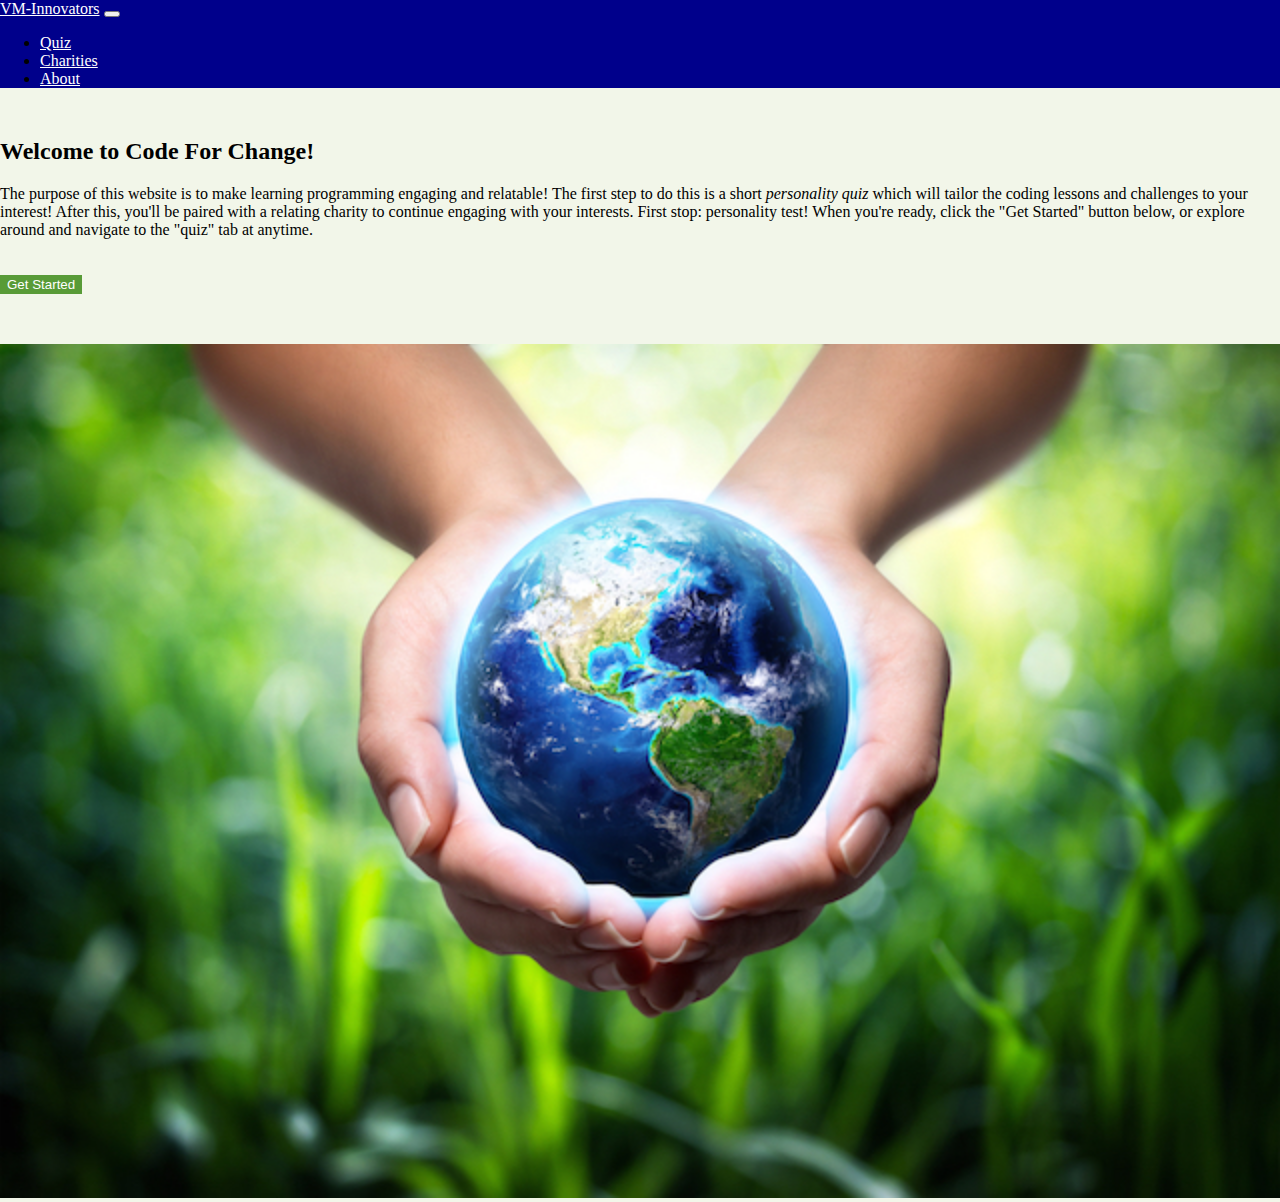
<file: index.html>
<!DOCTYPE html>
<html lang="en">
    <head>
        <title>Code for Change</title>
        <meta charset="utf-8">
        <meta name="viewport" content="width=device-width, initial-scale=1">
        <link rel="stylesheet" href="https://cdn.jsdelivr.net/npm/bootstrap@4.5.3/dist/css/bootstrap.min.css" integrity="sha384-TX8t27EcRE3e/ihU7zmQxVncDAy5uIKz4rEkgIXeMed4M0jlfIDPvg6uqKI2xXr2" crossorigin="anonymous">
        <link rel="stylesheet" type="text/css" href="main.css">
	</head>
    <script src="https://code.jquery.com/jquery-3.6.0.js" integrity="sha256-H+K7U5CnXl1h5ywQfKtSj8PCmoN9aaq30gDh27Xc0jk=" crossorigin="anonymous"></script>
    <script src="https://cdn.jsdelivr.net/npm/bootstrap@4.5.3/dist/js/bootstrap.min.js" integrity="sha384-w1Q4orYjBQndcko6MimVbzY0tgp4pWB4lZ7lr30WKz0vr/aWKhXdBNmNb5D92v7s" crossorigin="anonymous"></script>

	<body>
        <nav class="navbar navbar-expand-md">
            <a class="navbar-brand" href="#">VM-Innovators</a>
            <button class="navbar-toggler navbar-dark" type="button" data-toggle="collapse" data-target="#main-navigation">
                <span class="navbar-toggler-icon"></span>
            </button>
            <div class="collapse navbar-collapse" id="main-navigation">
                <ul class="navbar-nav">
                    <li class="nav-item">
                        <a class="nav-link" href="#">Quiz</a>
                    </li>
                    <li class="nav-item">
                        <a class="nav-link" href="#">Charities</a>
                    </li>
                    <li class="nav-item">
                        <a class="nav-link" href="#">About</a>
                    </li>
                </ul>
            </div>
        </nav>
        <div class="container features">
            <div class="row">
                <div class="col-8">
        <h2 class="feature-title">Welcome to Code For Change!</h2>
        <p> The purpose of this website is to make learning programming engaging and relatable! The first step to do this is a short <em> personality quiz</em>
        which will tailor the coding lessons and challenges to your interest! After this, you'll be paired with a relating charity to continue engaging with your
        interests. First stop: personality test! When you're ready, click the "Get Started" button below, or explore around and navigate to the "quiz" tab at anytime.
    </p>
    <button type="button" class="btn btn-link">Get Started</button>
    <img src="world.jpg" alt="World globe in the hands of a person" style="width:100%;">

    </div></div>

    </body>
        
	
</html>
</file>
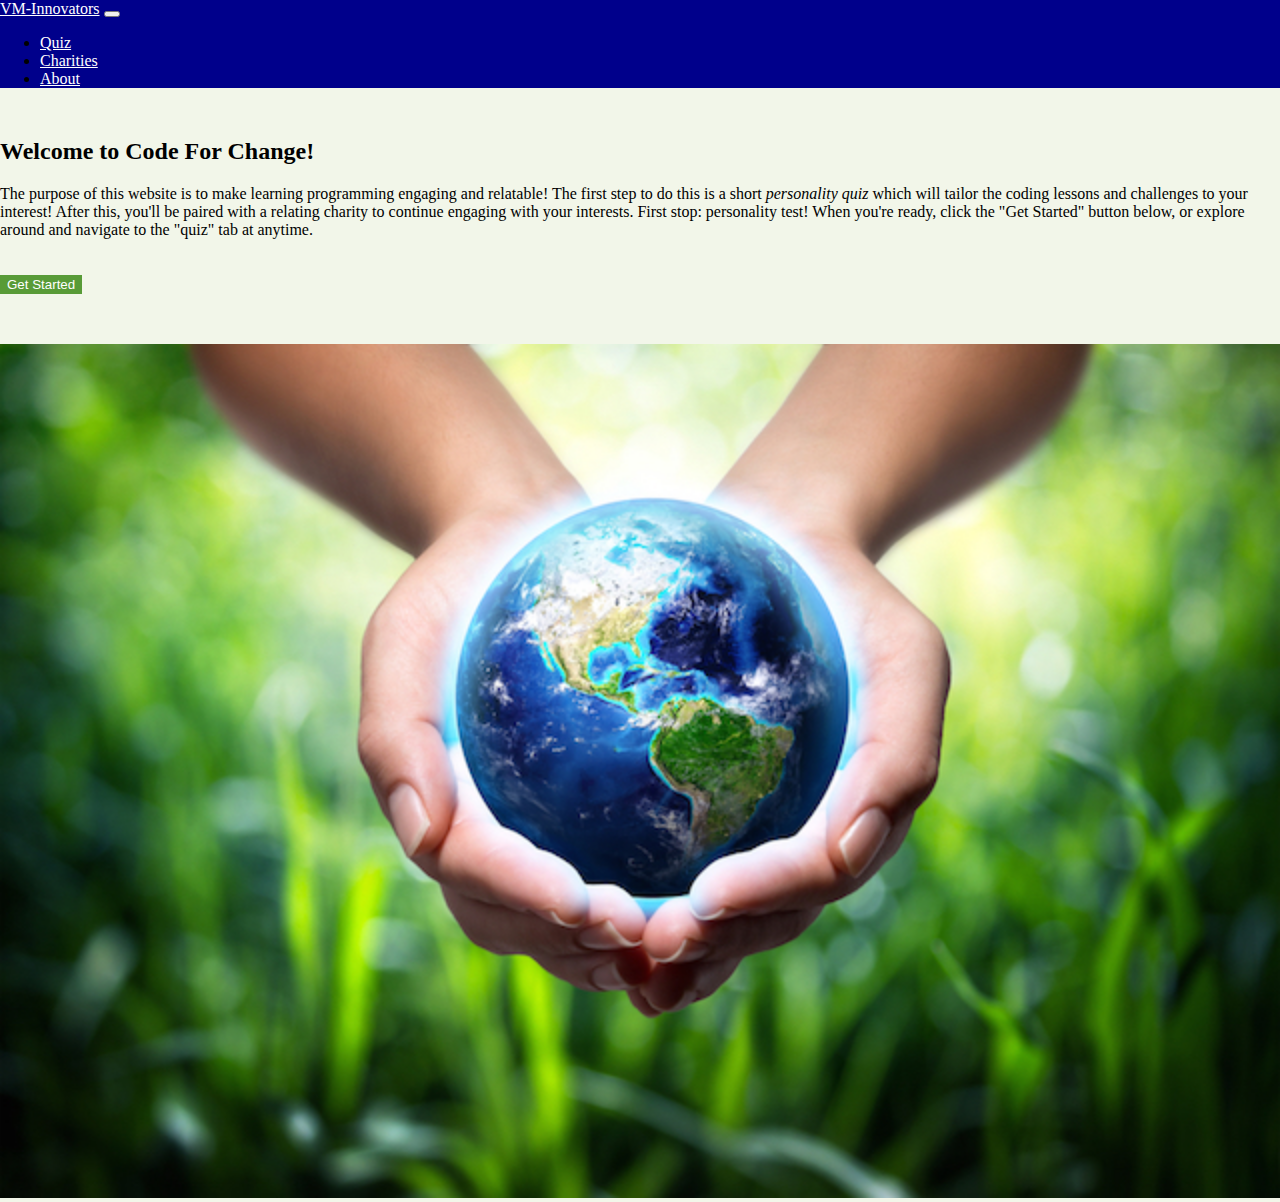
<file: start_page/index.html>
<!DOCTYPE html>
<html lang="en">
    <head>
        <title>Code for Change</title>
        <meta charset="utf-8">
        <meta name="viewport" content="width=device-width, initial-scale=1">
        <link rel="stylesheet" href="https://cdn.jsdelivr.net/npm/bootstrap@4.5.3/dist/css/bootstrap.min.css" integrity="sha384-TX8t27EcRE3e/ihU7zmQxVncDAy5uIKz4rEkgIXeMed4M0jlfIDPvg6uqKI2xXr2" crossorigin="anonymous">
        <link rel="stylesheet" type="text/css" href="main.css">
	</head>
    <script src="https://code.jquery.com/jquery-3.6.0.js" integrity="sha256-H+K7U5CnXl1h5ywQfKtSj8PCmoN9aaq30gDh27Xc0jk=" crossorigin="anonymous"></script>
    <script src="https://cdn.jsdelivr.net/npm/bootstrap@4.5.3/dist/js/bootstrap.min.js" integrity="sha384-w1Q4orYjBQndcko6MimVbzY0tgp4pWB4lZ7lr30WKz0vr/aWKhXdBNmNb5D92v7s" crossorigin="anonymous"></script>

	<body>
        <nav class="navbar navbar-expand-md">
            <a class="navbar-brand" href="index.html">VM-Innovators</a>
            <button class="navbar-toggler navbar-dark" type="button" data-toggle="collapse" data-target="#main-navigation">
                <span class="navbar-toggler-icon"></span>
            </button>
            <div class="collapse navbar-collapse" id="main-navigation">
                <ul class="navbar-nav">
                    <li class="nav-item">
                        <a class="nav-link" href="/q">Quiz</a>
                    </li>
                    <li class="nav-item">
                        <a class="nav-link" href="/output">Charities</a>
                    </li>
                    <li class="nav-item">
                        <a class="nav-link" href="#">About</a>
                    </li>
                </ul>
            </div>
        </nav>
        <div class="container features">
            <div class="row">
                <div class="col-8">
        <h2 class="feature-title">Welcome to Code For Change!</h2>
        <p> The purpose of this website is to make learning programming engaging and relatable! The first step to do this is a short <em> personality quiz</em>
        which will tailor the coding lessons and challenges to your interest! After this, you'll be paired with a relating charity to continue engaging with your
        interests. First stop: personality test! When you're ready, click the "Get Started" button below, or explore around and navigate to the "quiz" tab at anytime.
    </p>
    <button onclick="window.location.href = '../q'"" type="button" class="btn btn-link">Get Started</button>
    <img src="world.jpg" alt="World globe in the hands of a person" style="width:100%;">

    </div></div>

    </body>
        
	
</html>
</file>
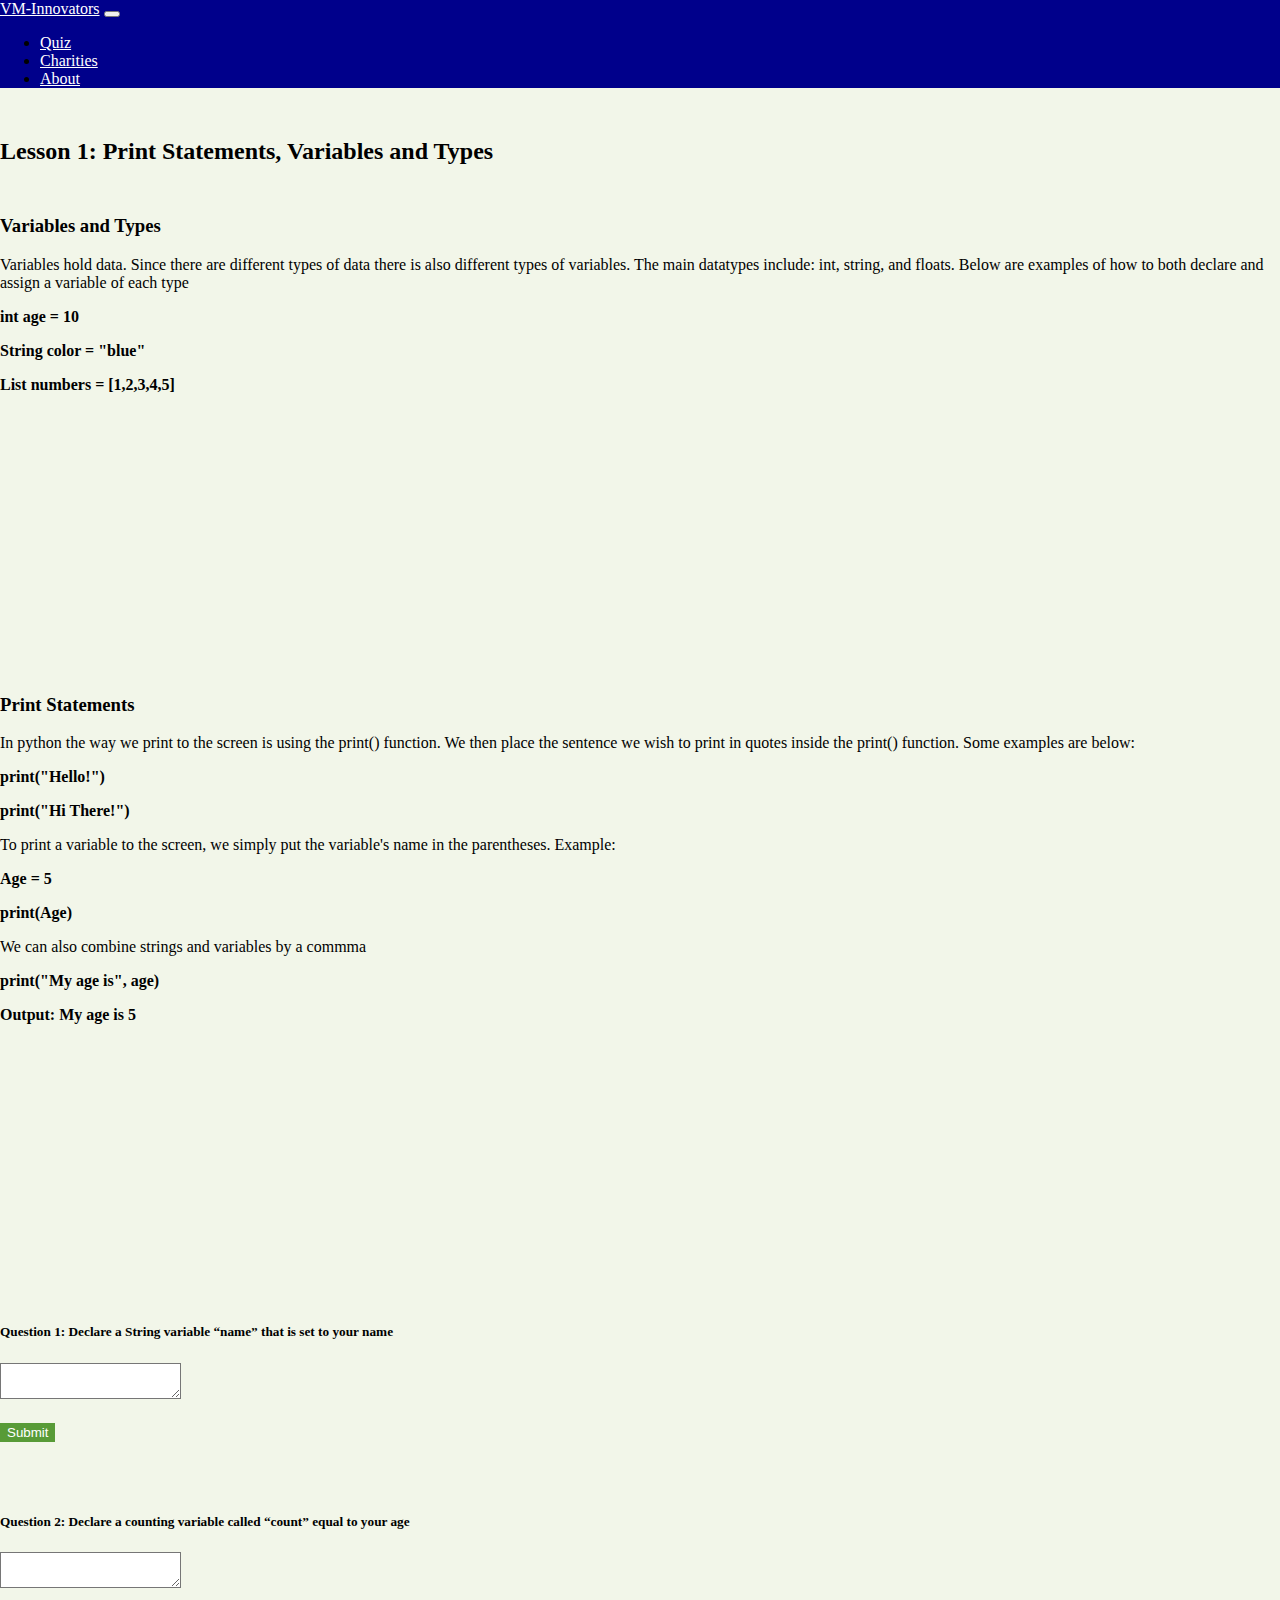
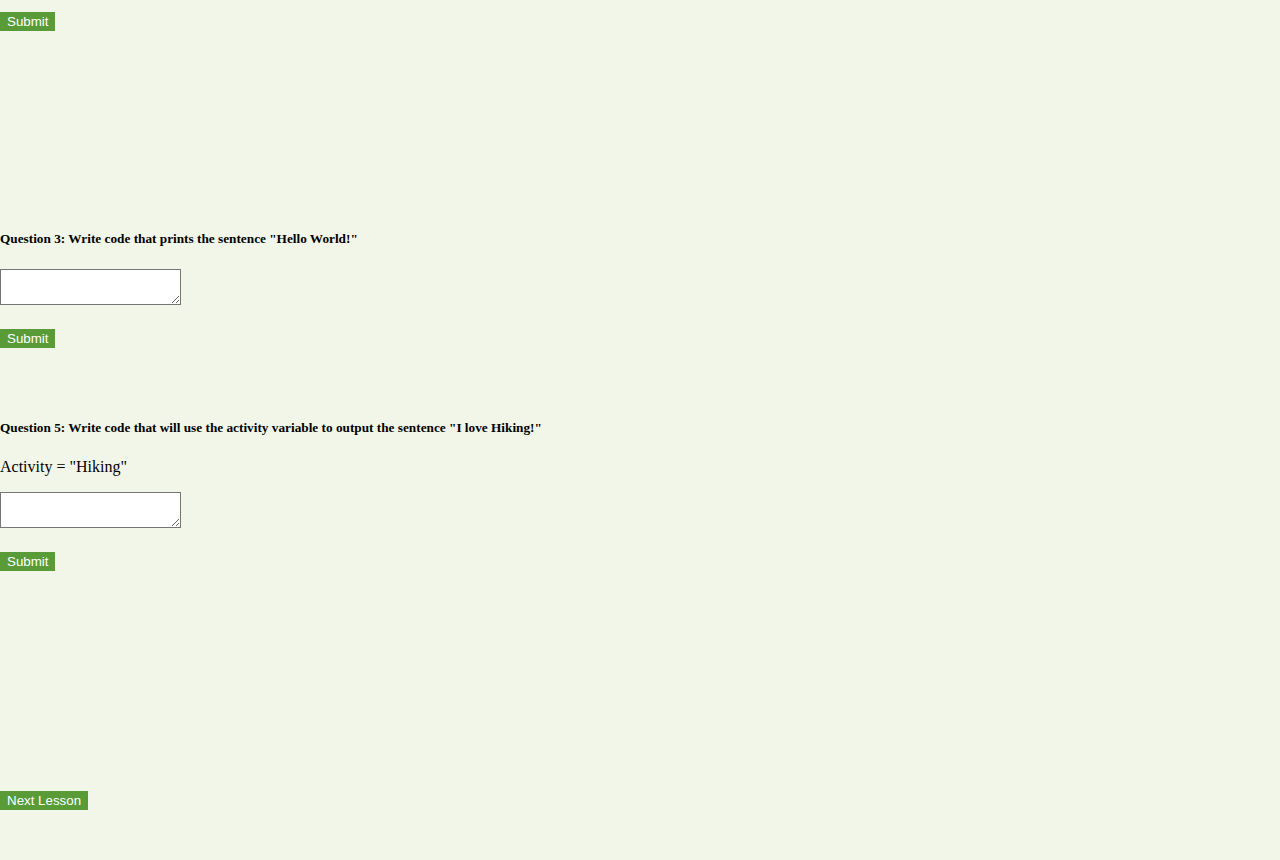
<file: static/index.html>
<!DOCTYPE html>
<html lang="en">
    <head>
        <title>Code for Change</title>
        <meta charset="utf-8">
        <meta name="viewport" content="width=device-width, initial-scale=1">
        <link rel="stylesheet" href="https://cdn.jsdelivr.net/npm/bootstrap@4.5.3/dist/css/bootstrap.min.css" integrity="sha384-TX8t27EcRE3e/ihU7zmQxVncDAy5uIKz4rEkgIXeMed4M0jlfIDPvg6uqKI2xXr2" crossorigin="anonymous">
        <link rel="stylesheet" type="text/css" href="main.css">
	</head>
    <script src="https://code.jquery.com/jquery-3.6.0.js" integrity="sha256-H+K7U5CnXl1h5ywQfKtSj8PCmoN9aaq30gDh27Xc0jk=" crossorigin="anonymous"></script>
    <script src="https://cdn.jsdelivr.net/npm/bootstrap@4.5.3/dist/js/bootstrap.min.js" integrity="sha384-w1Q4orYjBQndcko6MimVbzY0tgp4pWB4lZ7lr30WKz0vr/aWKhXdBNmNb5D92v7s" crossorigin="anonymous"></script>

	<body>
        <nav class="navbar navbar-expand-md">
            <a class="navbar-brand" href="#">VM-Innovators</a>
            <button class="navbar-toggler navbar-dark" type="button" data-toggle="collapse" data-target="#main-navigation">
                <span class="navbar-toggler-icon"></span>
            </button>
            <div class="collapse navbar-collapse" id="main-navigation">
                <ul class="navbar-nav">
                    <li class="nav-item">
                        <a class="nav-link" href="/q">Quiz</a>
                    </li>
                    <li class="nav-item">
                        <a class="nav-link" href="/output">Charities</a>
                    </li>
                    <li class="nav-item">
                        <a class="nav-link" href="#">About</a>
                    </li>
                </ul>
            </div>
        </nav>
        <div class="container features">
            <div class="row">
                <div class="col-8">
                    <div class="lesson">
                        <h2 class="feature-title">Lesson 1: Print Statements, Variables and Types</h2>
                        <h3 class="feature-title">Variables and Types</h3>
                        <p> Variables hold data. Since there are different types of data there is also different types of variables. The main datatypes include: int, string, and floats. Below are examples of how to both declare and assign a variable of each type</p>
                        <p><strong>int age = 10</strong></p>
                        </p><strong>String color = "blue"</strong></p>
                        <p><strong>List numbers = [1,2,3,4,5]</strong></p>
                    </div>
                    <div class="lesson">
                        <h3 class="feature-title">Print Statements</h3>
                        <p> In python the way we print to the screen is using the print() function. We then place the sentence we wish to print in quotes inside the print() function. Some examples are below:</p>
                        <p><strong>print("Hello!")</strong></p>
                        <p><strong>print("Hi There!")</strong></p>
                        <p>To print a variable to the screen, we simply put the variable's name in the parentheses. Example:</p>
                        <p><strong>Age = 5</strong></p>
                        <p><strong>print(Age)</strong></p>
                        <p>We can also combine strings and variables by a commma</p>
                        <p><strong>print("My age is", age)</strong></p>
                        <p><strong>Output: My age is 5</strong></p>
                    </div>  
                </div>
        <div class="col-4">
            <div class="lesson-question">
                <h5 class="feature-title">Question 1: Declare a String variable “name” that is set to your name</h5>
                <div class="form-group">
                    <textarea class="form-control" rows="2"></textarea>
                </div>
                <input type="submit" class="btn btn-secondary btn-block" value="Submit" name="">
                <h5 class="feature-title">Question 2: Declare a counting variable called “count” equal to your age</h5>
                <div class="form-group">
                    <textarea class="form-control" rows="2"></textarea>
                </div>
                <input type="submit" class="btn btn-secondary btn-block" value="Submit" name="">
            </div>
            <div class="lesson-question">
                <h5 class="feature-title">Question 3: Write code that prints the sentence "Hello World!"</h5>
                <div class="form-group">
                    <textarea class="form-control" rows="2"></textarea>
                </div>
            <input type="submit" class="btn btn-secondary btn-block" value="Submit" name="">
            <h5 class="feature-title">Question 5: Write code that will use the activity variable to output the sentence "I love Hiking!"</h5>
            <p>Activity = "Hiking"</p>
                <div class="form-group">
                    <textarea class="form-control" rows="2"></textarea>
                </div>
                <input type="submit" class="btn btn-secondary btn-block" value="Submit" name="">
        </div>
        <button type="button" class="btn btn-link">Next Lesson</button>
        </div>
    </body>
        
	
</html>
</file>
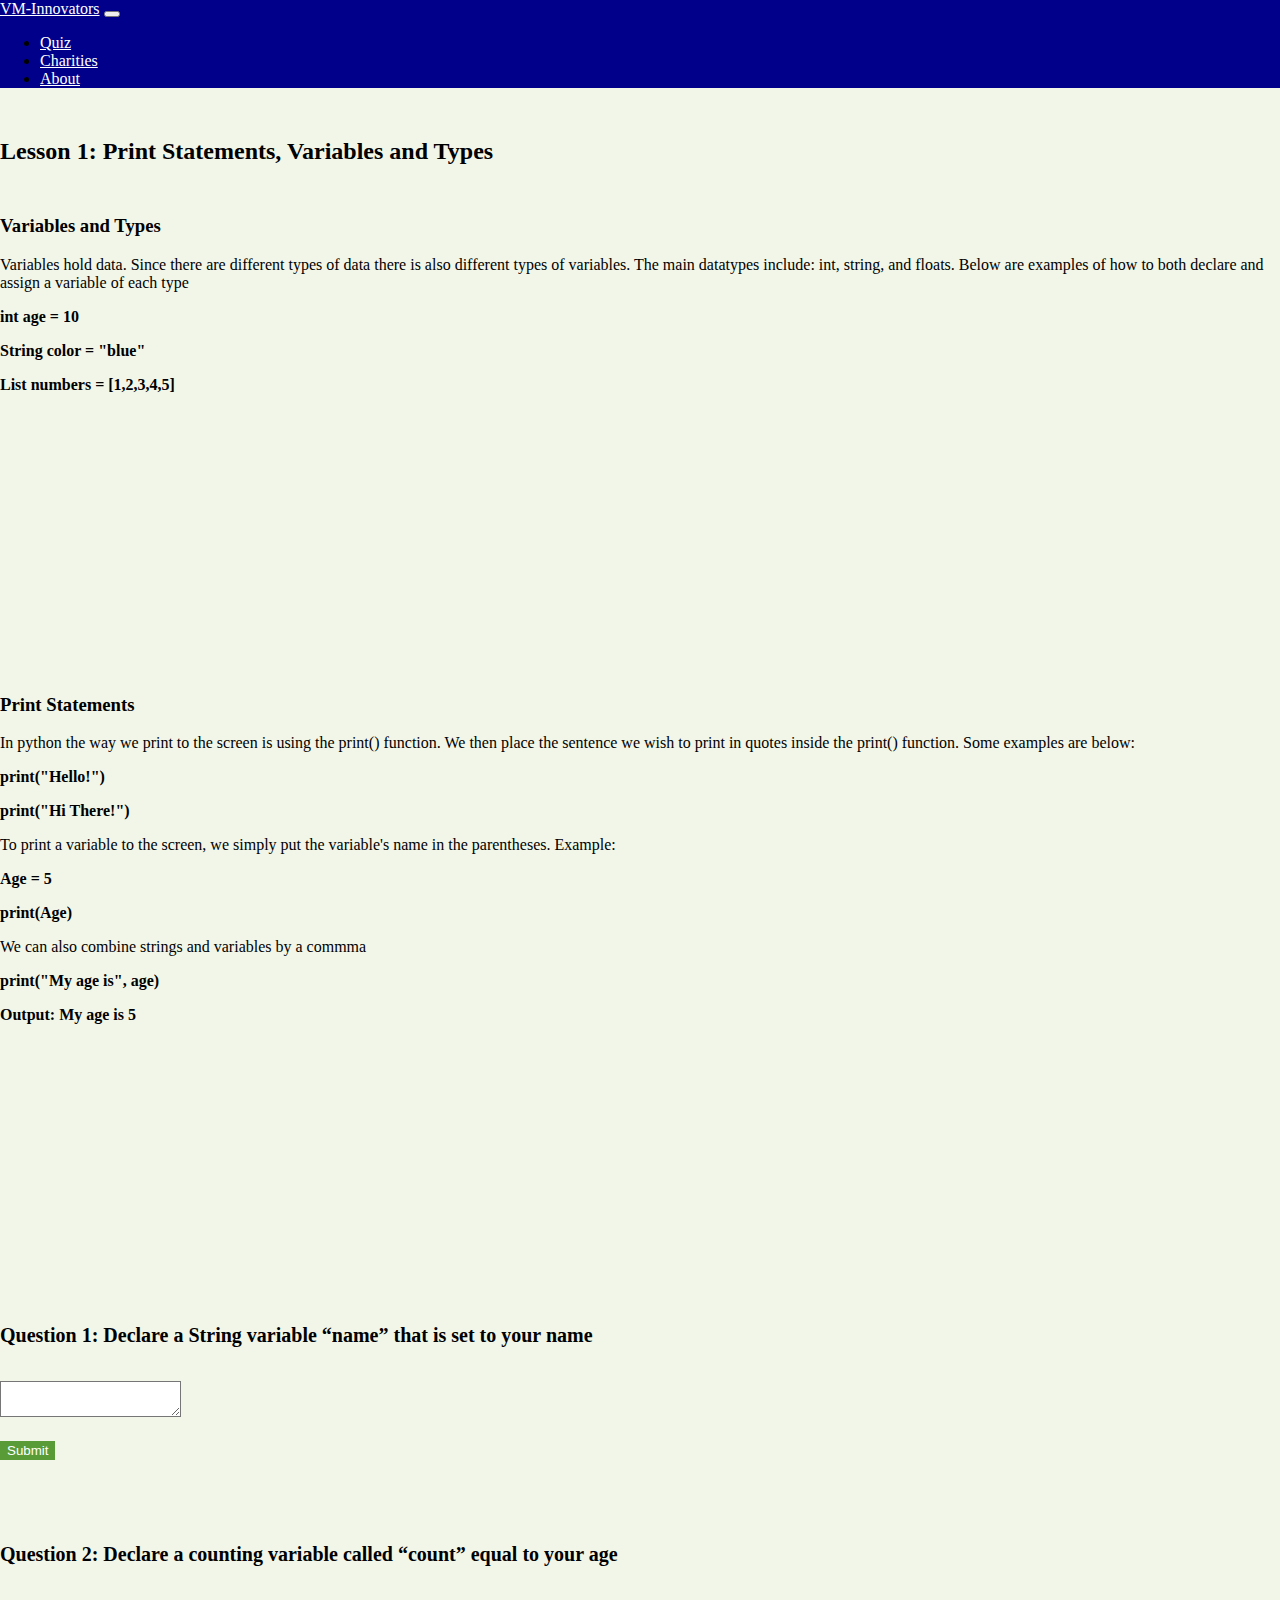
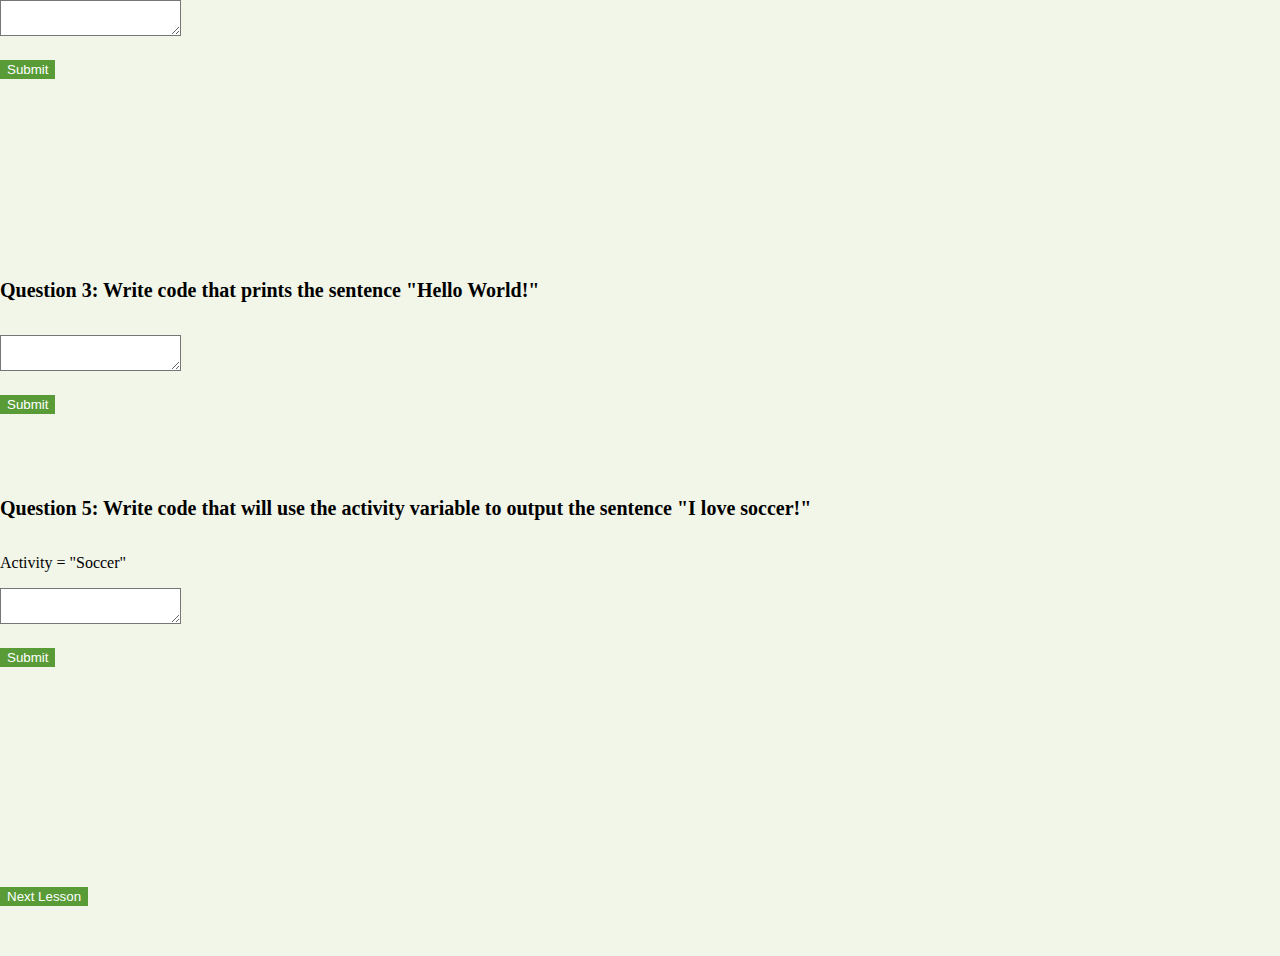
<file: lesson1.html>
<!DOCTYPE html>
<html lang="en">
    <head>
        <title>Code for Change</title>
        <meta charset="utf-8">
        <meta name="viewport" content="width=device-width, initial-scale=1">
        <link rel="stylesheet" href="https://cdn.jsdelivr.net/npm/bootstrap@4.5.3/dist/css/bootstrap.min.css" integrity="sha384-TX8t27EcRE3e/ihU7zmQxVncDAy5uIKz4rEkgIXeMed4M0jlfIDPvg6uqKI2xXr2" crossorigin="anonymous">
        <link rel="stylesheet" type="text/css" href="main.css">
	</head>
    <script src="https://code.jquery.com/jquery-3.6.0.js" integrity="sha256-H+K7U5CnXl1h5ywQfKtSj8PCmoN9aaq30gDh27Xc0jk=" crossorigin="anonymous"></script>
    <script src="https://cdn.jsdelivr.net/npm/bootstrap@4.5.3/dist/js/bootstrap.min.js" integrity="sha384-w1Q4orYjBQndcko6MimVbzY0tgp4pWB4lZ7lr30WKz0vr/aWKhXdBNmNb5D92v7s" crossorigin="anonymous"></script>

	<body>
        <nav class="navbar navbar-expand-md">
            <a class="navbar-brand" href="#">VM-Innovators</a>
            <button class="navbar-toggler navbar-dark" type="button" data-toggle="collapse" data-target="#main-navigation">
                <span class="navbar-toggler-icon"></span>
            </button>
            <div class="collapse navbar-collapse" id="main-navigation">
                <ul class="navbar-nav">
                    <li class="nav-item">
                        <a class="nav-link" href="#">Quiz</a>
                    </li>
                    <li class="nav-item">
                        <a class="nav-link" href="#">Charities</a>
                    </li>
                    <li class="nav-item">
                        <a class="nav-link" href="#">About</a>
                    </li>
                </ul>
            </div>
        </nav>
        <div class="container features">
            <div class="row">
                <div class="col-8">
                    <div class="lesson">
                        <h2 class="feature-title">Lesson 1: Print Statements, Variables and Types</h2>
                        <h3 class="feature-title">Variables and Types</h3>
                        <p> Variables hold data. Since there are different types of data there is also different types of variables. The main datatypes include: int, string, and floats. Below are examples of how to both declare and assign a variable of each type</p>
                        <p><strong>int age = 10</strong></p>
                        </p><strong>String color = "blue"</strong></p>
                        <p><strong>List numbers = [1,2,3,4,5]</strong></p>
                    </div>
                    <div class="lesson">
                        <h3 class="feature-title">Print Statements</h3>
                        <p> In python the way we print to the screen is using the print() function. We then place the sentence we wish to print in quotes inside the print() function. Some examples are below:</p>
                        <p><strong>print("Hello!")</strong></p>
                        <p><strong>print("Hi There!")</strong></p>
                        <p>To print a variable to the screen, we simply put the variable's name in the parentheses. Example:</p>
                        <p><strong>Age = 5</strong></p>
                        <p><strong>print(Age)</strong></p>
                        <p>We can also combine strings and variables by a commma</p>
                        <p><strong>print("My age is", age)</strong></p>
                        <p><strong>Output: My age is 5</strong></p>
                    </div>  
                </div>
        <div class="col-4">
            <div class="lesson-question">
                <h5 class="feature-title">Question 1: Declare a String variable “name” that is set to your name</h5>
                <div class="form-group">
                    <textarea class="form-control" rows="2"></textarea>
                </div>
                <input type="submit" class="btn btn-secondary btn-block" value="Submit" name="">
                <h5 class="feature-title">Question 2: Declare a counting variable called “count” equal to your age</h5>
                <div class="form-group">
                    <textarea class="form-control" rows="2"></textarea>
                </div>
                <input type="submit" class="btn btn-secondary btn-block" value="Submit" name="">
            </div>
            <div class="lesson-question">
                <h5 class="feature-title">Question 3: Write code that prints the sentence "Hello World!"</h5>
                <div class="form-group">
                    <textarea class="form-control" rows="2"></textarea>
                </div>
            <input type="submit" class="btn btn-secondary btn-block" value="Submit" name="">
            <h5 class="feature-title">Question 5: Write code that will use the activity variable to output the sentence "I love soccer!"</h5>
            <p>Activity = "Soccer"</p>
                <div class="form-group">
                    <textarea class="form-control" rows="2"></textarea>
                </div>
                <input type="submit" class="btn btn-secondary btn-block" value="Submit" name="">
        </div>
        <button type="button" class="btn btn-link">Next Lesson</button>
        </div>
    </body>
        
	
</html>
</file>
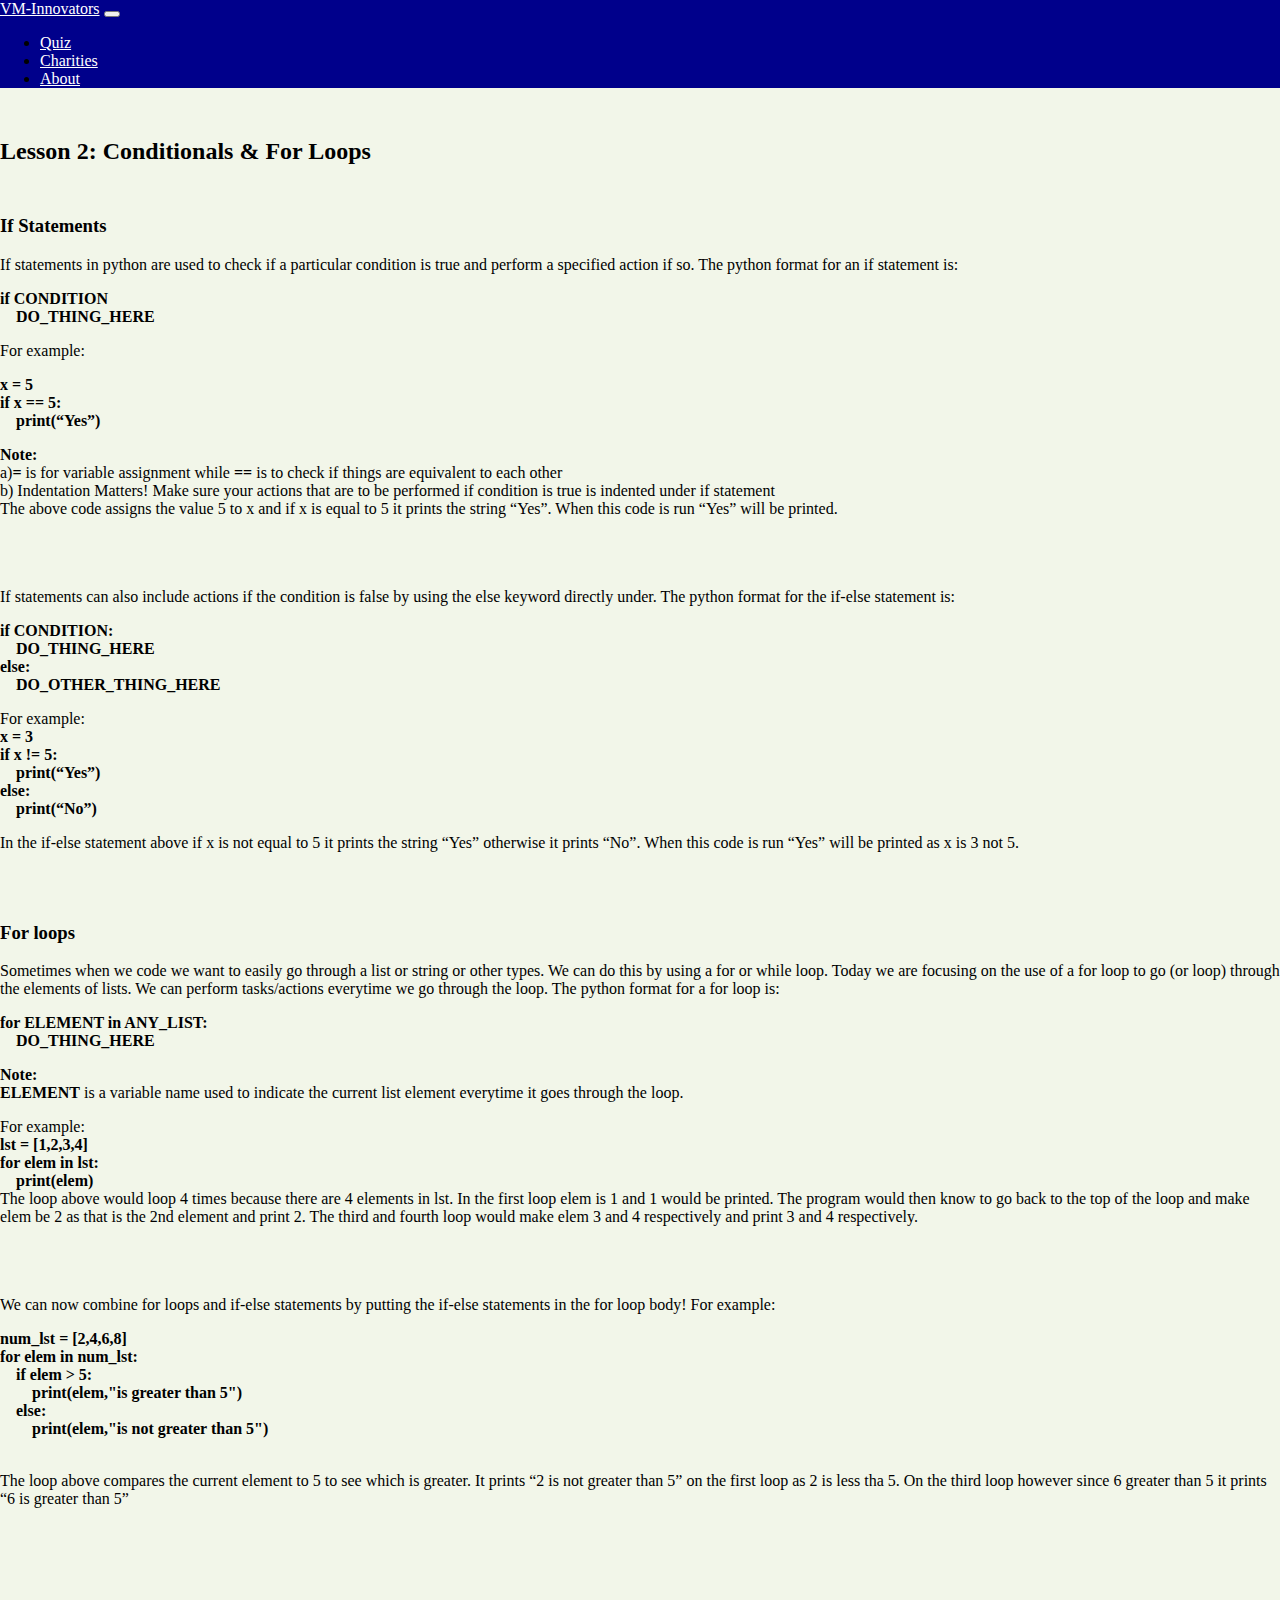
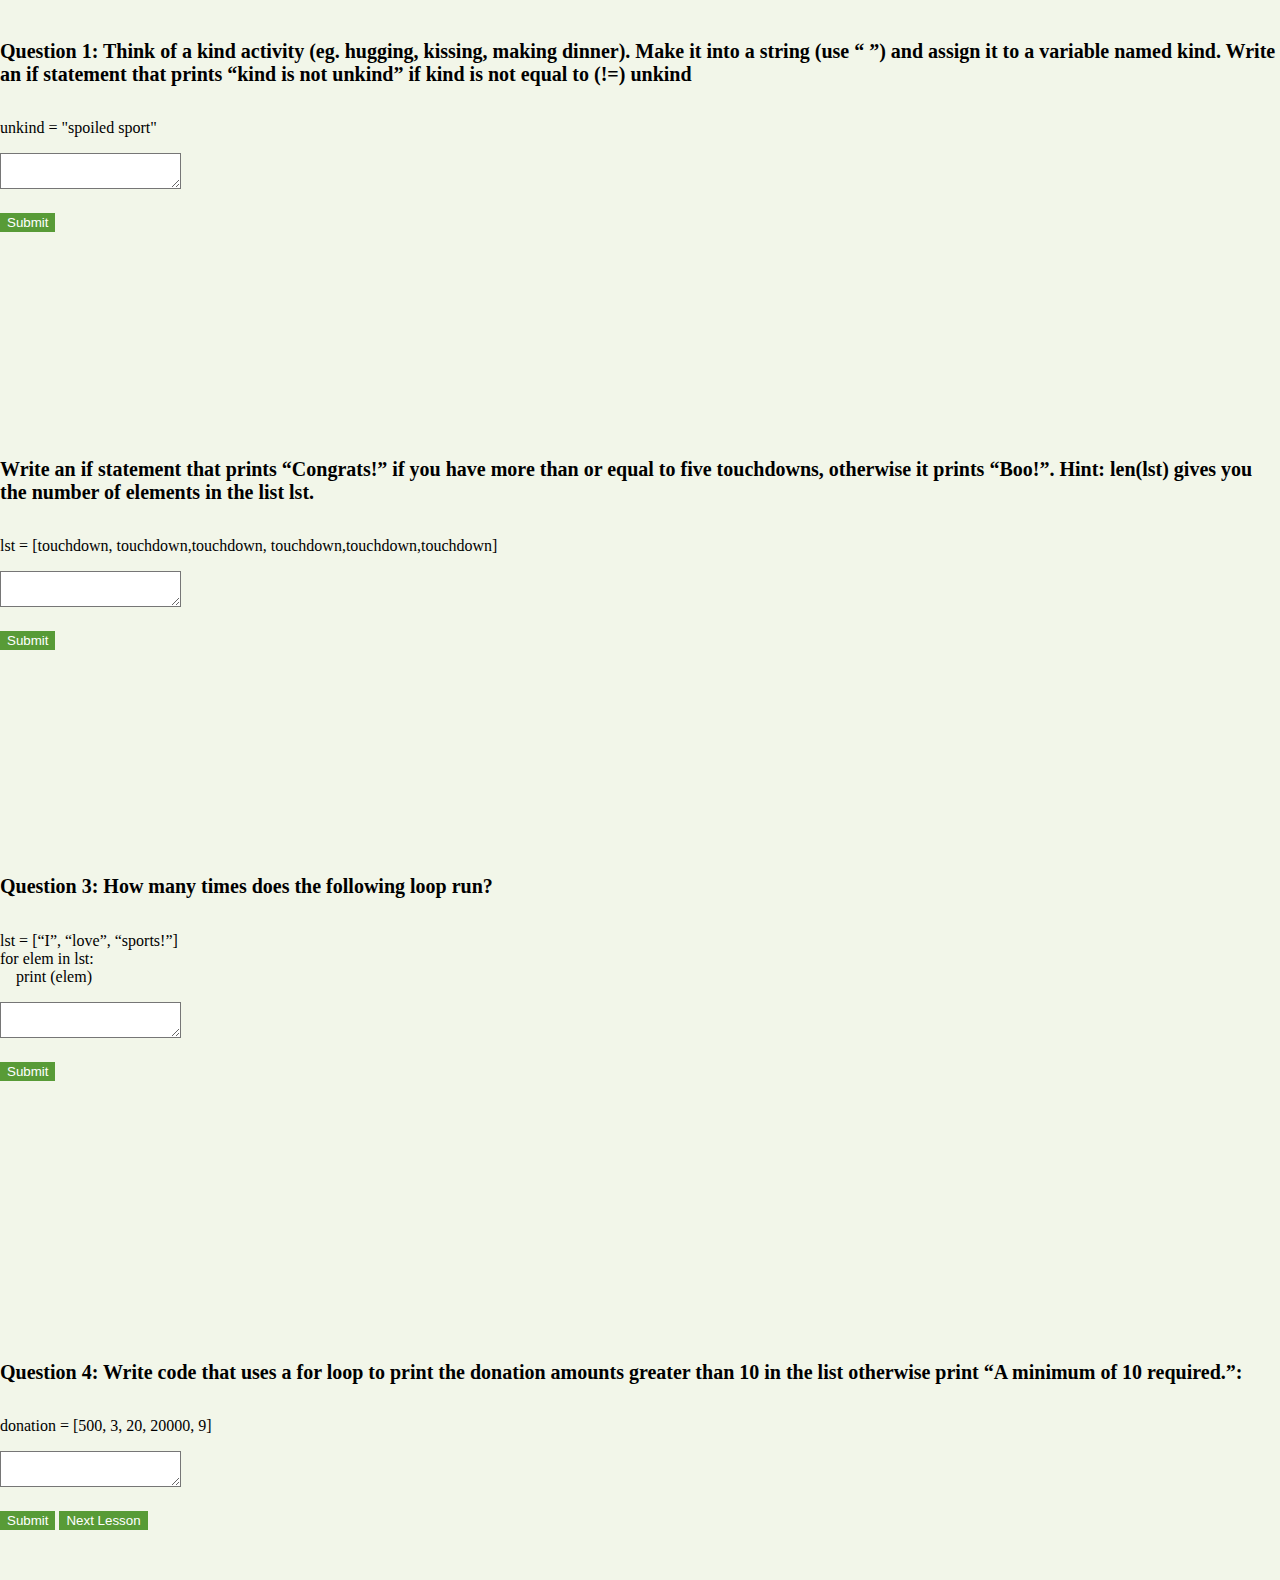
<file: lesson2.html>
<!DOCTYPE html>
<html lang="en">
    <head>
        <title>Code for Change</title>
        <meta charset="utf-8">
        <meta name="viewport" content="width=device-width, initial-scale=1">
        <link rel="stylesheet" href="https://cdn.jsdelivr.net/npm/bootstrap@4.5.3/dist/css/bootstrap.min.css" integrity="sha384-TX8t27EcRE3e/ihU7zmQxVncDAy5uIKz4rEkgIXeMed4M0jlfIDPvg6uqKI2xXr2" crossorigin="anonymous">
        <link rel="stylesheet" type="text/css" href="main.css">
	</head>
    <script src="https://code.jquery.com/jquery-3.6.0.js" integrity="sha256-H+K7U5CnXl1h5ywQfKtSj8PCmoN9aaq30gDh27Xc0jk=" crossorigin="anonymous"></script>
    <script src="https://cdn.jsdelivr.net/npm/bootstrap@4.5.3/dist/js/bootstrap.min.js" integrity="sha384-w1Q4orYjBQndcko6MimVbzY0tgp4pWB4lZ7lr30WKz0vr/aWKhXdBNmNb5D92v7s" crossorigin="anonymous"></script>

	<body>
        <nav class="navbar navbar-expand-md">
            <a class="navbar-brand" href="#">VM-Innovators</a>
            <button class="navbar-toggler navbar-dark" type="button" data-toggle="collapse" data-target="#main-navigation">
                <span class="navbar-toggler-icon"></span>
            </button>
            <div class="collapse navbar-collapse" id="main-navigation">
                <ul class="navbar-nav">
                    <li class="nav-item">
                        <a class="nav-link" href="#">Quiz</a>
                    </li>
                    <li class="nav-item">
                        <a class="nav-link" href="#">Charities</a>
                    </li>
                    <li class="nav-item">
                        <a class="nav-link" href="#">About</a>
                    </li>
                </ul>
            </div>
        </nav>
        <div class="container features">
            <div class="row">
                <div class="col-8">
                        <h2 class="feature-title">Lesson 2: Conditionals & For Loops</h2>
                        <div class="section">
                        <h3 class="feature-title">If Statements</h3>
                        <p> If statements in python are used to check if a particular condition is true and perform a specified action if so. The python format for an if statement is:</p>
                        <p><strong>if CONDITION<br>
                        &emsp;DO_THING_HERE</strong></p>
                        <p>For example:</p>
                        <p><strong>x = 5 <br>
                            if x == 5: <br>
                            &emsp;print(“Yes”)<br>
                        </strong></p>
                    <p><strong>Note:</strong><br>
                        a)<strong>=</strong> is for variable assignment while <strong>==</strong> is to check if things are equivalent to each other <br>
                        b) Indentation Matters! Make sure your actions that are to be performed if condition is true is indented under if statement<br>
                    The above code assigns the value 5 to x and if x is equal to 5 it prints the string “Yes”. When this code is run “Yes” will be printed.
                    </p>
                </div>
                    <div class="section">
                    <p>If statements can also include actions if the condition is false by using the else keyword directly under. The python format for the if-else statement is:</p>
                    <p><strong>if CONDITION:<br>
                        &emsp;DO_THING_HERE<br>
                        else:<br>
                        &emsp;DO_OTHER_THING_HERE
                        </strong></p>
                        <p>For example:<br>
                            <strong>x = 3<br>
                            if x != 5:<br>
                            &emsp;print(“Yes”)<br>
                            else:<br>
                            &emsp;print(“No”)<br>
                            </strong></p>
                        <p>In the if-else statement above if x is not equal to 5 it prints the string “Yes” otherwise it prints “No”. When this code is run “Yes” will be printed as x is 3 not 5.</p>
                </div>
                    <div class="section">
                        <h3 class="feature-title">For loops</h3>
                        <p>Sometimes when we code we want to easily go through a list or string or other types. We can do this by using a for or while loop. Today we are focusing on the use of a for loop to go (or loop) through the elements of lists. We can perform tasks/actions everytime we go through the loop. The python format for a for loop is:</p>
                        <p><strong>for ELEMENT in ANY_LIST:<br>
                            &emsp;DO_THING_HERE<br></p></strong></p>
                        <p><strong>Note: </strong><br> <strong>ELEMENT</strong> is a variable name used to indicate the current list element everytime it goes through the loop.</p>
                        <p>For example: <br>
                           <strong> lst = [1,2,3,4]<br>
                            for elem in lst:<br>
                            &emsp;print(elem)</strong><br>
                            The loop above would loop 4 times because there are 4 elements in lst. In the first loop elem is 1 and 1 would be printed. The program would then know to go back to the top of the loop and make elem be 2 as that is the 2nd element and print 2. The third and fourth loop would make elem 3 and 4 respectively and print 3 and 4 respectively. 
                            </p>
                    </div>  
                    <div class="section">
                        <p>We can now combine for loops and if-else statements by putting the if-else statements in the for loop body!
                            For example:
                            </p>
                        <p><strong>num_lst = [2,4,6,8] <br>
                            for elem in num_lst:<br>
                            &emsp;if elem > 5:<br>
                            &emsp;&emsp;print(elem,"is greater than 5")<br>
                            &emsp;else:<br>
                            &emsp;&emsp;print(elem,"is not greater than 5")<br>
                            </strong><br></p>
                        <p>The loop above compares the current element to 5 to see which is greater. It prints “2 is not greater than 5” on the first loop as 2 is less tha 5. On the third loop however since 6 greater than 5 it prints “6 is greater than 5”</p>
                        
                        
                    </div>  
                </div>
        <div class="col-4">
            <div class="section">
                <br>
                <h5 class="feature-title">Question 1: Think of a kind activity (eg. hugging, kissing, making dinner). Make it into a string (use “ ”) and assign it to a variable named kind. 
                    Write an if statement that prints “kind is not unkind” if kind is not equal to (!=) unkind</h5>
                    <p>unkind = "spoiled sport"<br></p>
                <div class="form-group">
                    <textarea class="form-control" rows="2"></textarea>
                </div>
                <input type="submit" class="btn btn-secondary btn-block" value="Submit" name="">
            </div>
            <p><br><br><br><br></p>
                <div class="section">
                <h5 class="feature-title">Write an if statement that prints “Congrats!” if you have more than or equal to five touchdowns, otherwise it prints “Boo!”. Hint: len(lst) gives you the number of elements in the list lst.</h5>
               <p>lst = [touchdown, touchdown,touchdown, touchdown,touchdown,touchdown]</p>
                <div class="form-group">
                    <textarea class="form-control" rows="2"></textarea>
                </div>
                <input type="submit" class="btn btn-secondary btn-block" value="Submit" name="">
            </div>
            <p><br><br><br><br></p>
            <div class="section">
                <h5 class="feature-title">Question 3: How many times does the following loop run?</h5>
                <p>lst = [“I”, “love”, “sports!”]<br>
                    for elem in lst:<br>
                    &nbsp;&nbsp;&nbsp;&nbsp;print (elem)
                    </p>
                <div class="form-group">
                    <textarea class="form-control" rows="2"></textarea>
                </div>
            <input type="submit" class="btn btn-secondary btn-block" value="Submit" name="">
        </div>
        <p><br><br><br><br><br></p>

            <div class="section"></div>
            <h5 class="feature-title">Question 4: Write code that uses a for loop to print the donation amounts greater than 10 in the list otherwise print “A minimum of 10 required.”:</h5>
                <p>donation = [500, 3, 20, 20000, 9]</p>
                <div class="form-group">
                    <textarea class="form-control" rows="2"></textarea>
                </div>
                <input type="submit" class="btn btn-secondary btn-block" value="Submit" name="">
       
        <button type="button" class="btn btn-link">Next Lesson</button>
    </div>
        </div>
    </body>
        
	
</html>
</file>
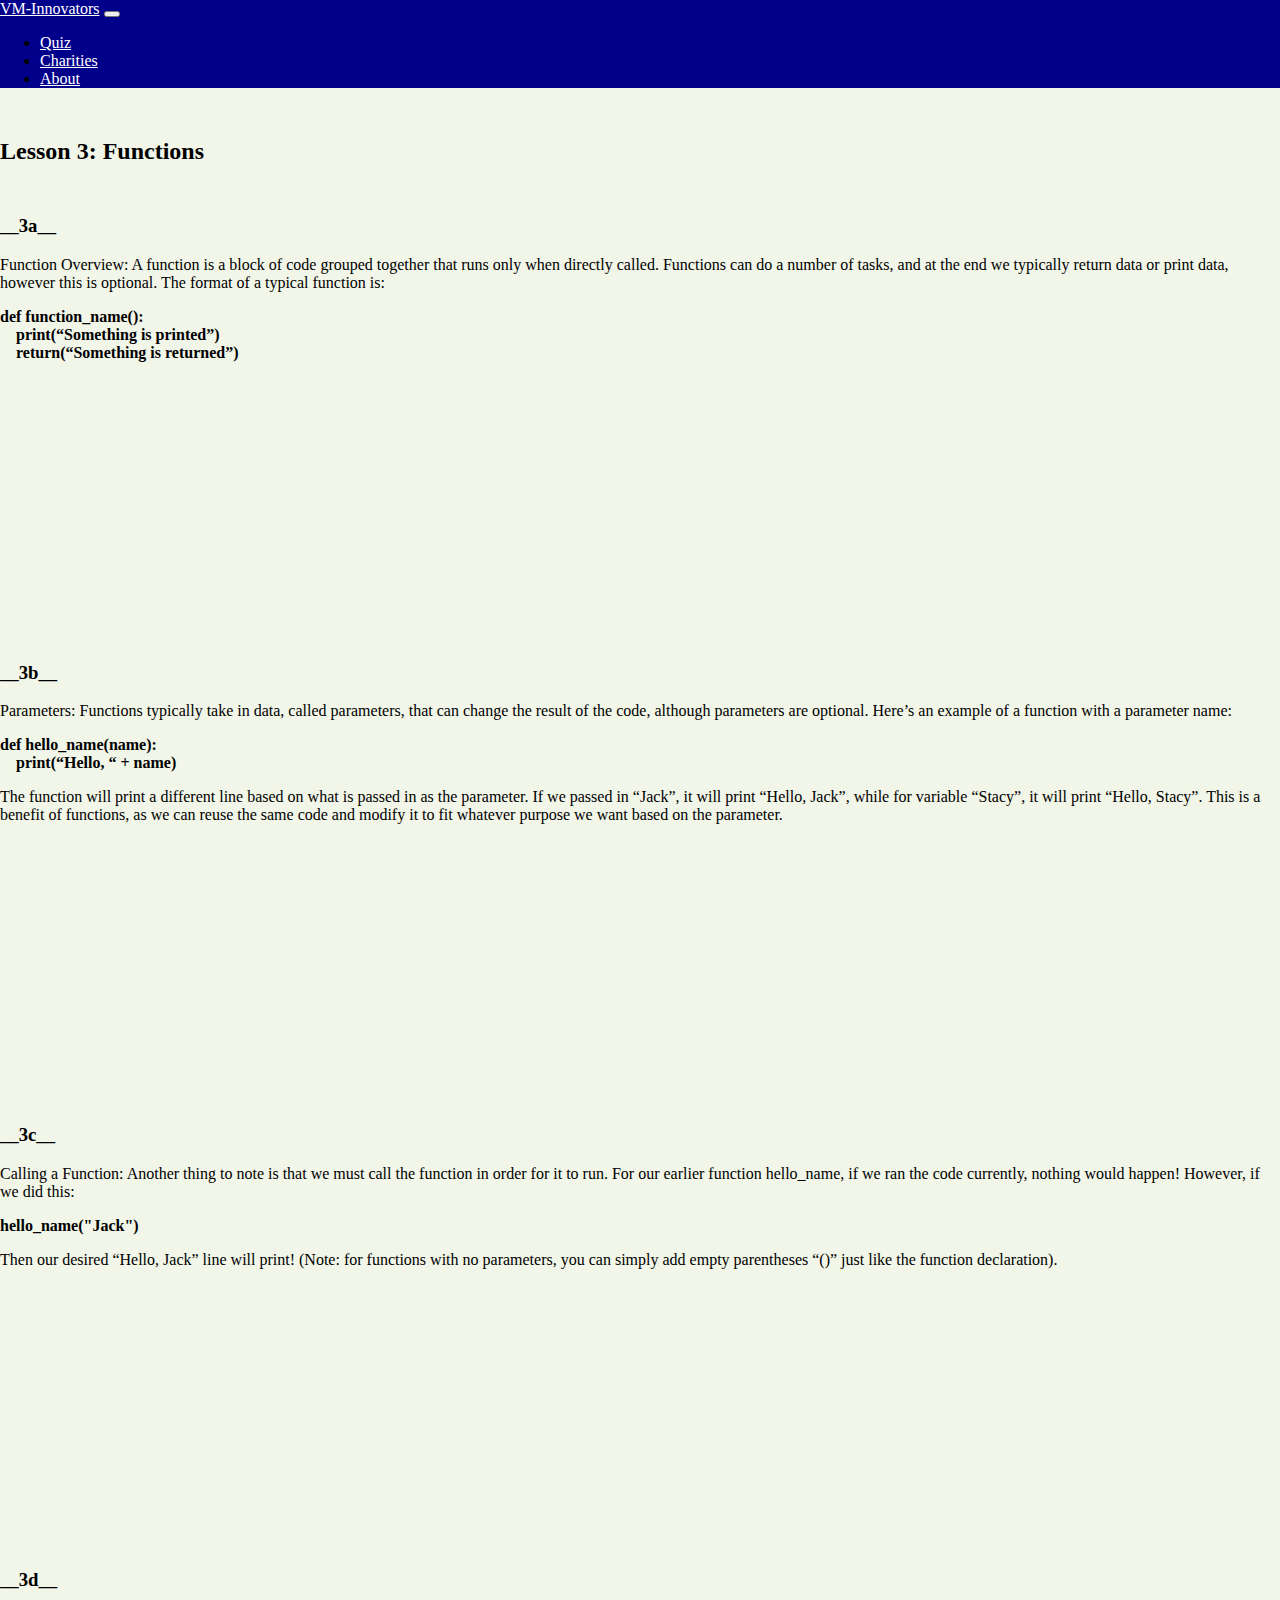
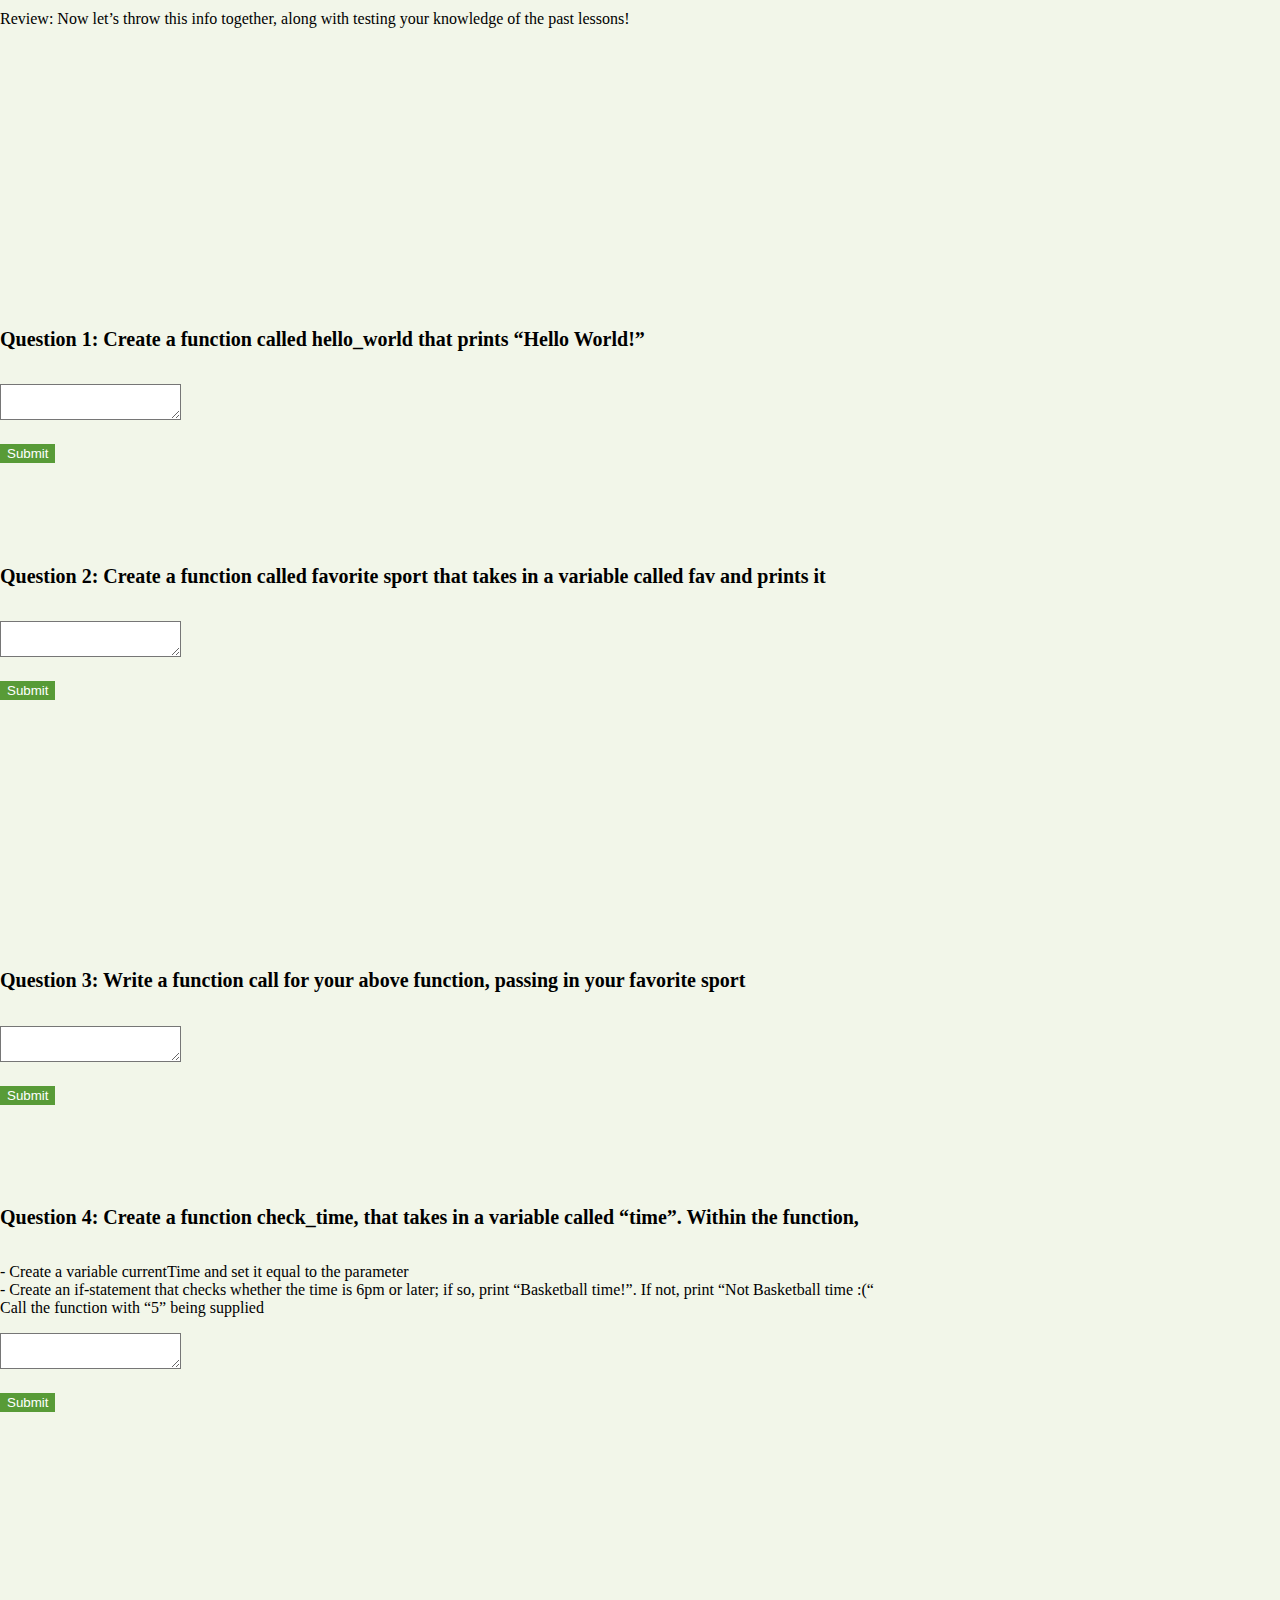
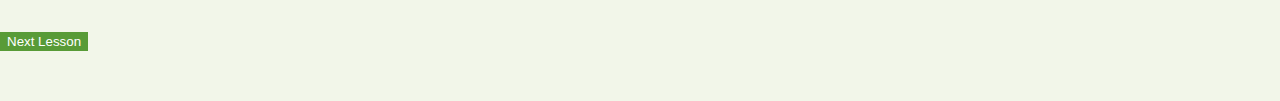
<file: lesson3.html>
<!DOCTYPE html>
<html lang="en">
    <head>
        <title>Code for Change</title>
        <meta charset="utf-8">
        <meta name="viewport" content="width=device-width, initial-scale=1">
        <link rel="stylesheet" href="https://cdn.jsdelivr.net/npm/bootstrap@4.5.3/dist/css/bootstrap.min.css" integrity="sha384-TX8t27EcRE3e/ihU7zmQxVncDAy5uIKz4rEkgIXeMed4M0jlfIDPvg6uqKI2xXr2" crossorigin="anonymous">
        <link rel="stylesheet" type="text/css" href="main.css">
	</head>
    <script src="https://code.jquery.com/jquery-3.6.0.js" integrity="sha256-H+K7U5CnXl1h5ywQfKtSj8PCmoN9aaq30gDh27Xc0jk=" crossorigin="anonymous"></script>
    <script src="https://cdn.jsdelivr.net/npm/bootstrap@4.5.3/dist/js/bootstrap.min.js" integrity="sha384-w1Q4orYjBQndcko6MimVbzY0tgp4pWB4lZ7lr30WKz0vr/aWKhXdBNmNb5D92v7s" crossorigin="anonymous"></script>

	<body>
        <nav class="navbar navbar-expand-md">
            <a class="navbar-brand" href="#">VM-Innovators</a>
            <button class="navbar-toggler navbar-dark" type="button" data-toggle="collapse" data-target="#main-navigation">
                <span class="navbar-toggler-icon"></span>
            </button>
            <div class="collapse navbar-collapse" id="main-navigation">
                <ul class="navbar-nav">
                    <li class="nav-item">
                        <a class="nav-link" href="#">Quiz</a>
                    </li>
                    <li class="nav-item">
                        <a class="nav-link" href="#">Charities</a>
                    </li>
                    <li class="nav-item">
                        <a class="nav-link" href="#">About</a>
                    </li>
                </ul>
            </div>
        </nav>
        <div class="container features">
            <div class="row">
                <div class="col-8">
                    <div class="lesson">
                        <h2 class="feature-title">Lesson 3: Functions</h2>
                        <h3 class="feature-title">__3a__</h3>
			<p>Function Overview: A function is a block of code grouped together that runs only when directly called. Functions can do a number of tasks, and at the end we typically return data or print data, however this is optional. The format of a typical function is: </p>
                        <p><strong>def function_name():</strong>
                        <br><strong>&emsp;print(“Something is printed”)</strong>
                        <br><strong>&emsp;return(“Something is returned”)</strong></p>
                    </div>
                    <div class="lesson">
                        <h3 class="feature-title">__3b__</h3>
                        <p>Parameters: Functions typically take in data, called parameters, that can change the result of the code, although parameters are optional. Here’s an example of a function with a parameter name:</p>
                        <p><strong>def hello_name(name):</strong>
                        <br><strong>&emsp;print(“Hello, “ + name)</strong></p>
                        <p>The function  will print a different line based on what is passed in as the parameter. If we passed in “Jack”, it will print “Hello, Jack”, while for variable “Stacy”, it will print “Hello, Stacy”. This is a benefit of functions, as we can reuse the same code and modify it to fit whatever purpose we want based on the parameter.</p>
                    </div>  
                    <div class="lesson">
                        <h3 class="feature-title">__3c__</h3>
                        <p>Calling a Function: Another thing to note is that we must call the function in order for it to run. For our earlier function hello_name, if we ran the code currently, nothing would happen! However, if we did this:</p>
			<p><strong>hello_name("Jack")</strong></p>
			<p>Then our desired “Hello, Jack” line will print! (Note: for functions with no parameters, you can simply add empty parentheses “()” just like the function declaration).</p>
                    </div>
                    <div class="lesson">
                        <h3 class="feature-title">__3d__</h3>
			<p>Review: Now let’s throw this info together, along with testing your knowledge of the past lessons!</p>
                    </div>
                </div>
        <div class="col-4">
            <div class="lesson-question">
                <h5 class="feature-title">Question 1: Create a function called hello_world that prints “Hello World!”</h5>
                <div class="form-group">
                    <textarea class="form-control" rows="2"></textarea>
               </div>
                <input type="submit" class="btn btn-secondary btn-block" value="Submit" name="">
                <br>
		<br> 
                <h5 class="feature-title">Question 2: Create a function called favorite sport that takes in a variable called fav and prints it</h5>
                <div class="form-group">
                    <textarea class="form-control" rows="2"></textarea>
                </div>
                <input type="submit" class="btn btn-secondary btn-block" value="Submit" name="">
            </div>
            <div class="lesson-question">
		<br>
		<br>
                <h5 class="feature-title">Question 3: Write a function call for your above function, passing in your favorite sport</h5>
                <div class="form-group">
                    <textarea class="form-control" rows="2"></textarea>
                </div>
            <input type="submit" class="btn btn-secondary btn-block" value="Submit" name="">
		<br>
		<br>
            <h5 class="feature-title">Question 4: Create a function check_time, that takes in a variable called “time”. Within the function,</h5>
            <p>- Create a variable currentTime and set it equal to the parameter
	    <br>- Create an if-statement that checks whether the time is 6pm or later; if so, print “Basketball time!”. If not, print “Not Basketball time :(“
	    <br>Call the function with “5” being supplied</p>
                <div class="form-group">
                    <textarea class="form-control" rows="2"></textarea>
                </div>
                <input type="submit" class="btn btn-secondary btn-block" value="Submit" name="">
        </div>
        <button type="button" class="btn btn-link">Next Lesson</button>
        </div>
    </body>
        
	
</html>
</file>
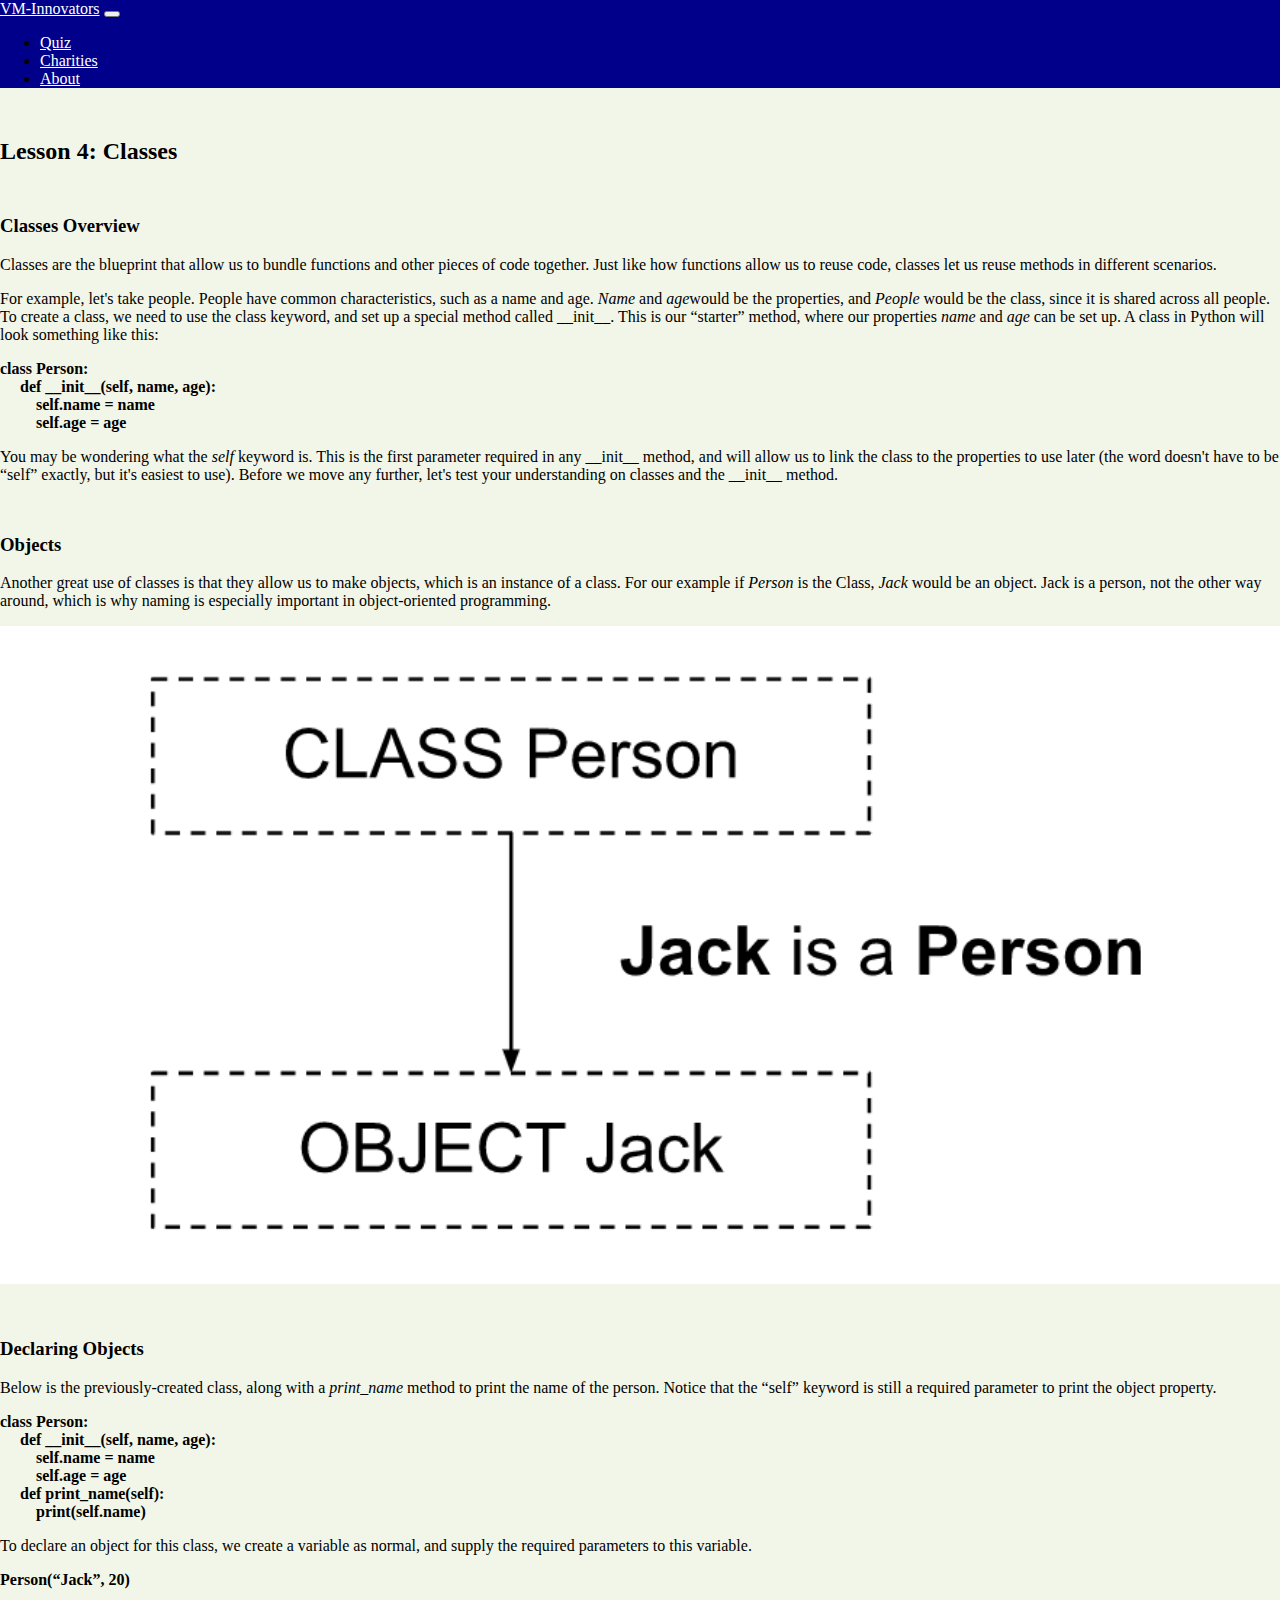
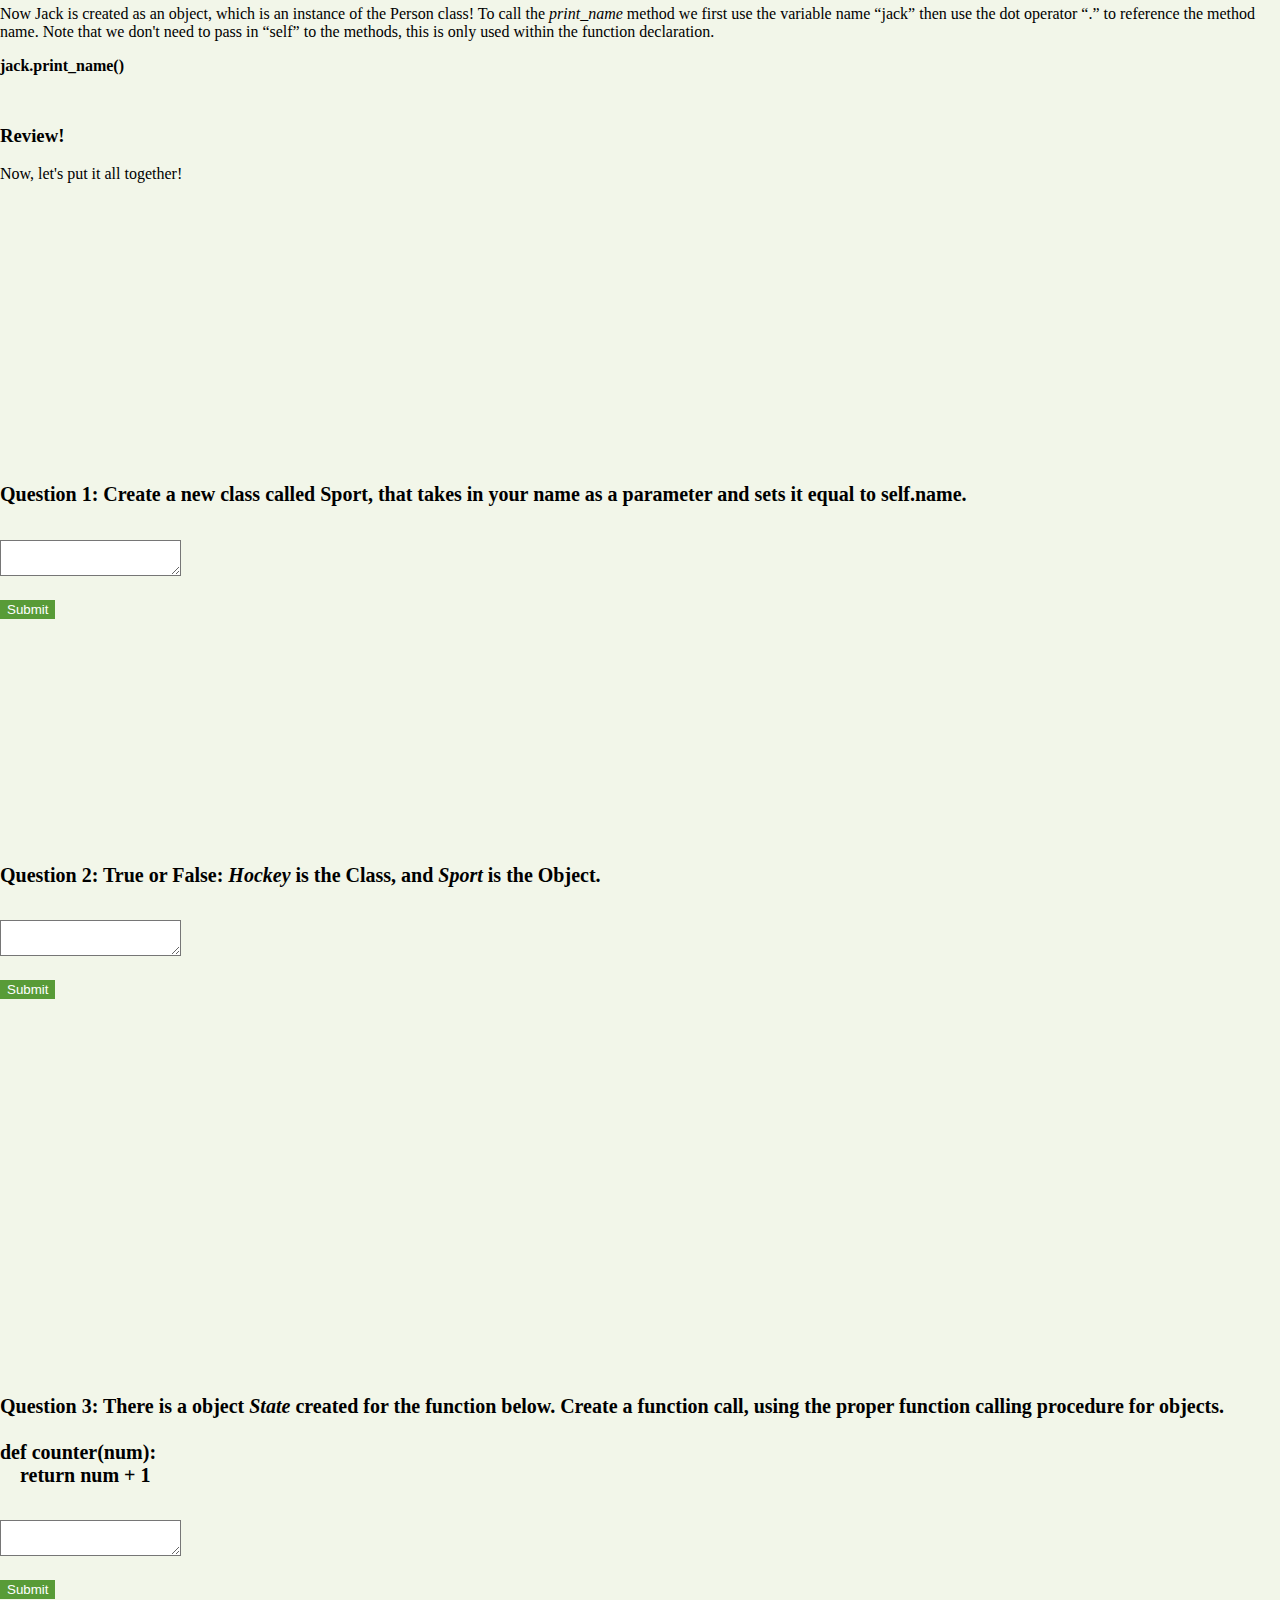
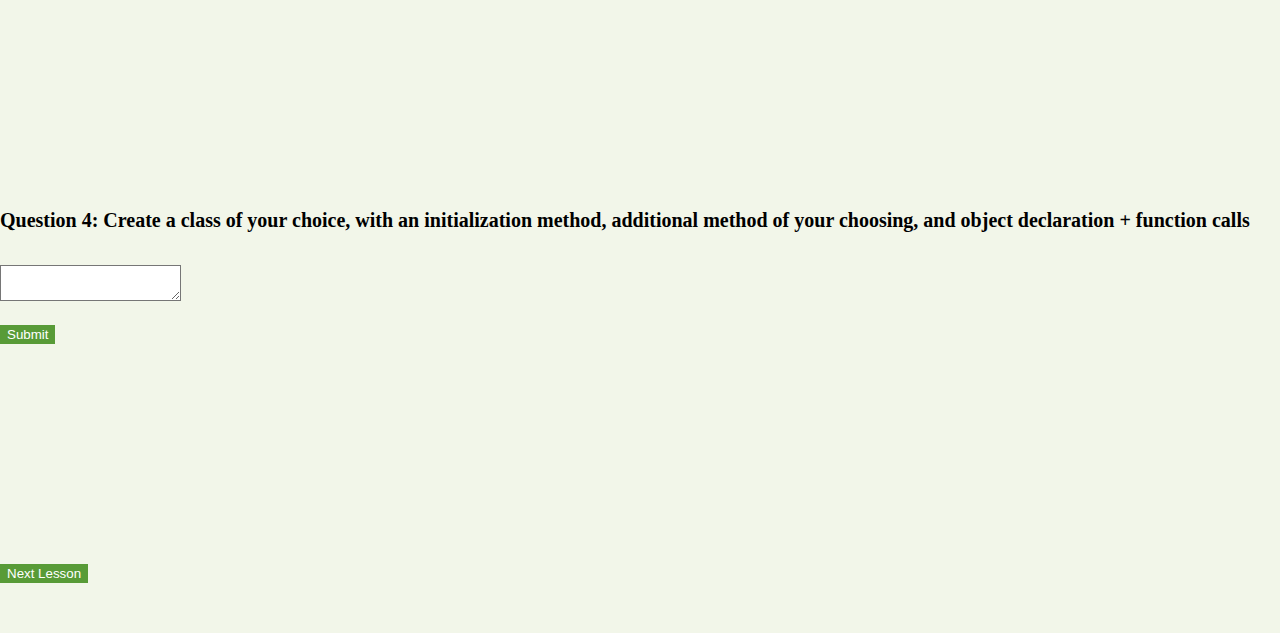
<file: lesson4.html>
<!DOCTYPE html>
<html lang="en">
    <head>
        <title>Code for Change</title>
        <meta charset="utf-8">
        <meta name="viewport" content="width=device-width, initial-scale=1">
        <link rel="stylesheet" href="https://cdn.jsdelivr.net/npm/bootstrap@4.5.3/dist/css/bootstrap.min.css" integrity="sha384-TX8t27EcRE3e/ihU7zmQxVncDAy5uIKz4rEkgIXeMed4M0jlfIDPvg6uqKI2xXr2" crossorigin="anonymous">
        <link rel="stylesheet" type="text/css" href="main.css">
	</head>
    <script src="https://code.jquery.com/jquery-3.6.0.js" integrity="sha256-H+K7U5CnXl1h5ywQfKtSj8PCmoN9aaq30gDh27Xc0jk=" crossorigin="anonymous"></script>
    <script src="https://cdn.jsdelivr.net/npm/bootstrap@4.5.3/dist/js/bootstrap.min.js" integrity="sha384-w1Q4orYjBQndcko6MimVbzY0tgp4pWB4lZ7lr30WKz0vr/aWKhXdBNmNb5D92v7s" crossorigin="anonymous"></script>

	<body>
        <nav class="navbar navbar-expand-md">
            <a class="navbar-brand" href="index.html">VM-Innovators</a>
            <button class="navbar-toggler navbar-dark" type="button" data-toggle="collapse" data-target="#main-navigation">
                <span class="navbar-toggler-icon"></span>
            </button>
            <div class="collapse navbar-collapse" id="main-navigation">
                <ul class="navbar-nav">
                    <li class="nav-item">
                        <a class="nav-link" href="#">Quiz</a>
                    </li>
                    <li class="nav-item">
                        <a class="nav-link" href="#">Charities</a>
                    </li>
                    <li class="nav-item">
                        <a class="nav-link" href="#">About</a>
                    </li>
                </ul>
            </div>
        </nav>
        <div class="container features">
            <div class="row">
                <div class="col-8">
                    <div class="lesson4">
                        <h2 class="feature-title">Lesson 4: Classes</h2>
                        <h3 class="feature-title">Classes Overview</h3>
                        <p> Classes are the blueprint that allow us to bundle functions and other pieces of code together. 
                            Just like how functions allow us to reuse code, classes let us reuse methods in different scenarios. </p>
                        <p> For example, let's take people. People have common characteristics, such as a name and age. <em>Name</em> and <em>age</em>would be the properties, 
                        and <em>People</em> would be the class, since it is shared across all people. To create a class, we need to use the class keyword, and set up a 
                        special method called __init__. This is our “starter” method, where our properties <em>name</em> and <em>age</em> can be set up. A class in Python will look 
                        something like this: </p>
                        <p><strong>	class Person: <br>
                            &nbsp;&nbsp;&nbsp;&nbsp; def __init__(self, name, age): <br>
                            &nbsp;&nbsp;&nbsp;&nbsp;&nbsp;&nbsp;&nbsp;&nbsp;    self.name = name <br>
                            &nbsp;&nbsp;&nbsp;&nbsp;&nbsp;&nbsp;&nbsp;&nbsp;    self.age = age
                        </strong></p>
                        <p>You may be wondering what the <em>self</em> keyword is. This is the first parameter required in any __init__ method, and will allow us to link the class
                        to the properties to use later (the word doesn't have to be “self” exactly, but it's easiest to use). Before we move any further, let's test your 
                        understanding on classes and the __init__ method.</p>
                    </div>
                    <div class="lesson4">
                        <h3 class="feature-title">Objects</h3>
                        <p> Another great use of classes is that they allow us to make objects, which is an instance of a class. For our example if <em>Person</em> is the Class, 
                            <em>Jack</em> would be an object. Jack is a person, not the other way around, which is why naming is especially important in object-oriented programming.</p>
                            <img src="jack.png" alt="Diagram, showing a class called Person pointing to the object called Jack to highight that Jack is a Person" style="width:100%;">

                        </div>  
                    <div class="lesson4">
                        <h3 class="feature-title">Declaring Objects</h3>
                        <p> Below is the previously-created class, along with a <em>print_name</em> method to print the name of the person. Notice that the “self” keyword is 
                            still a required parameter to print the object property.</p>
                        <p><strong>	class Person: <br>
                            &nbsp;&nbsp;&nbsp;&nbsp; def __init__(self, name, age): <br>
                            &nbsp;&nbsp;&nbsp;&nbsp;&nbsp;&nbsp;&nbsp;&nbsp;    self.name = name <br>
                            &nbsp;&nbsp;&nbsp;&nbsp;&nbsp;&nbsp;&nbsp;&nbsp;    self.age = age <br>
                            &nbsp;&nbsp;&nbsp;&nbsp; def print_name(self): <br>
                            &nbsp;&nbsp;&nbsp;&nbsp;&nbsp;&nbsp;&nbsp;&nbsp;    print(self.name) <br>                    
                        </strong></p>
                        <p>To declare an object for this class, we create a variable as normal, and supply the required parameters to this variable.</p>
                        <p> <strong> Person(“Jack”, 20) </strong> </p>
                        <p>Now Jack is created as an object, which is an instance of the Person class! To call the <em>print_name</em> method we first use the variable name
                        “jack” then use the dot operator “.” to reference the method name. Note that we don't need to pass in “self” to the methods, this is only used 
                        within the function declaration. </p>
                        <p> <strong> jack.print_name() </strong></p>

                    </div>  
                    <div class="lesson">
                        <h3 class="feature-title">Review!</h3>
                        <p> Now, let's put it all together! </p>
                    </div>  
                </div>
        <div class="col-4">
            <div class="lesson-question">
                <h5 class="feature-title">Question 1: Create a new class called Sport, that takes in your name as a parameter and sets it equal to self.name.</h5>
                <div class="form-group">
                    <textarea class="form-control" rows="2"></textarea>
                </div>
                <input type="submit" class="btn btn-secondary btn-block" value="Submit" name=""><br><br><br><br><br><br><br><br><br><br>
                <h5 class="feature-title">Question 2: True or False: <em>Hockey</em> is the Class, and <em>Sport</em> is the Object.</h5>
                <div class="form-group">
                    <textarea class="form-control" rows="2"></textarea>
                </div>
                <input type="submit" class="btn btn-secondary btn-block" value="Submit" name="">
            </div><br><br><br><br><br><br><br><br><br>
            <div class="lesson-question">
                <h5 class="feature-title">Question 3: There is a object <em>State</em> created for the function below. Create a function call, using the proper function calling procedure for objects.<br>
                    <br>def counter(num):
                    <br>&nbsp; &nbsp; return num + 1
               </h5>
                <div class="form-group">
                    <textarea class="form-control" rows="2"></textarea>
                </div>
            <input type="submit" class="btn btn-secondary btn-block" value="Submit" name=""><br><br><br><br><br><br><br><br>
            <h5 class="feature-title">Question 4: Create a class of your choice, with an initialization method, additional method of your choosing, and object declaration + function calls</h5>
                <div class="form-group">
                    <textarea class="form-control" rows="2"></textarea>
                </div>
                <input type="submit" class="btn btn-secondary btn-block" value="Submit" name="">
        </div>
        <button type="button" class="btn btn-link">Next Lesson</button>
        </div>
    </body>
        
	
</html>
</file>
<file: main.css>
body {
    padding: 0;
    margin: 0;
    background: #f2f6e9;
}
h4{
    margin-top: 20px;
}
h3{
    margin-top: 50px;
}
h5{
    font-size: 20px
}
.navbar {
    background: darkblue;
    margin-bottom: 50px;
}
.nav-link,
.navbar-brand {
    color: #fff;
    cursor: pointer;
}
.nav-link {
    margin-right: 1em !important;
}
.nav-link:hover {
    color: #000;
}
.navbar-collapse {
    justify-content: flex-end;
}
.features .form-control,
.features input {
	border-radius: 0;
}
.features .btn {
    background-color: #589b37;
    border: 1px solid #589b37;
    color: #fff;
    margin-top: 20px;
    margin-bottom: 50px;
}
.btn-link{
    background-color: blue;
    border: blue;
    color: #fff;
    margin-top: 20px;
    margin-bottom: 50px;

}
.features .btn:hover {
    background-color: #333;
    border: 1px solid #333;
}
.lesson{
    margin-bottom: 300px;

}
.lesson-question{
    margin-bottom: 150px;

}

.col-4{
    margin-top: 80px;
}
.section{
    margin-bottom: 70px;
}
</file>
<file: start_page/main.css>
body {
    padding: 0;
    margin: 0;
    background: #f2f6e9;
}
h4{
    margin-top: 20px;
}
h3{
    margin-top: 50px;
}
h5{
    font-size: 20px
}
.navbar {
    background: darkblue;
    margin-bottom: 50px;
}
.nav-link,
.navbar-brand {
    color: #fff;
    cursor: pointer;
}
.nav-link {
    margin-right: 1em !important;
}
.nav-link:hover {
    color: #000;
}
.navbar-collapse {
    justify-content: flex-end;
}
.features .form-control,
.features input {
	border-radius: 0;
}
.features .btn {
    background-color: #589b37;
    border: 1px solid #589b37;
    color: #fff;
    margin-top: 20px;
    margin-bottom: 50px;
}
.btn-link{
    background-color: blue;
    border: blue;
    color: #fff;
    margin-top: 20px;
    margin-bottom: 50px;

}
.features .btn:hover {
    background-color: #333;
    border: 1px solid #333;
}
.lesson{
    margin-bottom: 300px;

}
.lesson-question{
    margin-bottom: 150px;

}

.col-4{
    margin-top: 80px;
}
.section{
    margin-bottom: 70px;
}
</file>
<file: static/main.css>
body {
    padding: 0;
    margin: 0;
    background: #f2f6e9;
}
h4{
    margin-top: 20px;
}
h3{
    margin-top: 50px;
}

.navbar {
    background: darkblue;
    margin-bottom: 50px;
}
.nav-link,
.navbar-brand {
    color: #fff;
    cursor: pointer;
}
.nav-link {
    margin-right: 1em !important;
}
.nav-link:hover {
    color: #000;
}
.navbar-collapse {
    justify-content: flex-end;
}
.features .form-control,
.features input {
	border-radius: 0;
}
.features .btn {
    background-color: #589b37;
    border: 1px solid #589b37;
    color: #fff;
    margin-top: 20px;
    margin-bottom: 50px;
}
.btn-link{
    background-color: blue;
    border: blue;
    color: #fff;
    margin-top: 20px;
    margin-bottom: 50px;

}
.features .btn:hover {
    background-color: #333;
    border: 1px solid #333;
}
.lesson{
    margin-bottom: 300px;

}
.lesson-question{
    margin-bottom: 150px;

}

.col-4{
    margin-top: 80px;
}
</file>
